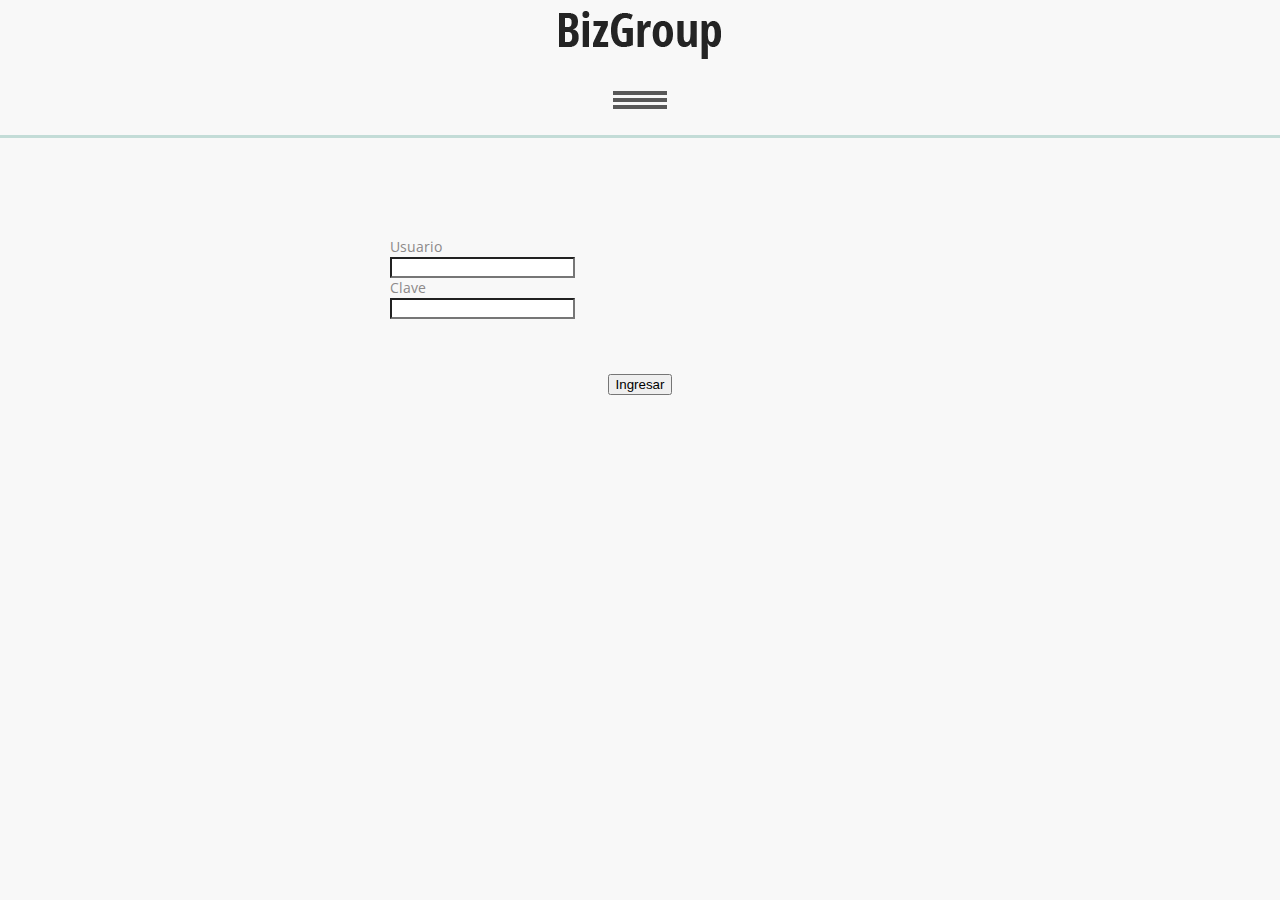
<file: plantilla/site/index.html>
<!DOCTYPE html>
<html lang="en">
	<head>
		<meta charset="utf-8">
		<title>Home</title>
		<link rel="icon" href="images/favicon.ico">
		<link rel="shortcut icon" href="images/favicon.ico">
		<link rel="stylesheet" href="css/camera.css">
		<link rel="stylesheet" href="css/component.css">
		<link rel="stylesheet" href="css/style.css">
		<script src="js/jquery.js"></script>
		<script src="js/jquery-migrate-1.1.1.js"></script>
		<script src="js/jquery.equalheights.js"></script>
		<script src="js/jquery.ui.totop.js"></script>
		<script src="js/jquery.easing.1.3.js"></script>
		<script src="js/camera.js"></script>
		<script src="js/snap.svg-min.js"></script>
		<!--[if (gt IE 9)|!(IE)]><!-->
		<script src="js/jquery.mobile.customized.min.js"></script>
		<!--<![endif]-->
		<script>
		/*$(document).ready(function(){
			jQuery('#camera_wrap').camera({
			loader: false,
			pagination: true ,
			minHeight: '394',
			thumbnails: false,
			height: '40.1875%',
			caption: false,
			navigation: false,
			fx: 'mosaic'
			});
			$().UItoTop({ easingType: 'easeOutQuart' });
		})*/
		</script>
		<!--[if lt IE 8]>
		<div style=' clear: both; text-align:center; position: relative;'>
			<a href="http://windows.microsoft.com/en-US/internet-explorer/products/ie/home?ocid=ie6_countdown_bannercode">
				<img src="http://storage.ie6countdown.com/assets/100/images/banners/warning_bar_0000_us.jpg" border="0" height="42" width="820" alt="You are using an outdated browser. For a faster, safer browsing experience, upgrade for free today." />
			</a>
		</div>
		<![endif]-->
		<!--[if lt IE 9]>
		<script src="js/html5shiv.js"></script>
		<link rel="stylesheet" media="screen" href="css/ie.css">
		<![endif]-->
		<!--[if lt IE 10]>
		<link rel="stylesheet" media="screen" href="css/ie1.css">
		<![endif]-->


		<!-- form -->
		<link rel="stylesheet" href="http://voky.com.ua/showcase/sky-forms/examples/css/demo.css">
		<link rel="stylesheet" href="http://voky.com.ua/showcase/sky-forms/examples/css/sky-forms.css">
		<!--[if lt IE 9]>
			<link rel="stylesheet" href="http://voky.com.ua/showcase/sky-forms/examples/css/sky-forms-ie8.css">
		<![endif]-->
		
		<!--[if lt IE 10]>
			<script src="http://ajax.googleapis.com/ajax/libs/jquery/1.9.1/jquery.min.js"></script>
			<script src="js/jquery.placeholder.min.js"></script>
		<![endif]-->		
		<!--[if lt IE 9]>
			<script src="http://html5shim.googlecode.com/svn/trunk/html5.js"></script>
			<script src="js/sky-forms-ie8.js"></script>
		<![endif]-->

		<style type="text/css">
			form.sky-form{width: 500px; margin: 0 auto;}
		</style>

	</head>
	<body class="page1">
<!--==============================header=================================-->
		<header>
			<div class="container_12">
				<div class="grid_12">
					<h1><a href="index.html"><img src="images/logo.png" alt="Boo House"></a></h1>
					<div class="menu_block">
						<nav id="bt-menu" class="bt-menu">
							<a href="#" class="bt-menu-trigger"><span>Menu</span></a>
							<ul>
								<li class="bt-icon"><a href="index.html">Inicio</a></li>
								<li class="current bt-icon"><a href="reservas.html">Reservas</a></li>
								<!-- <li class="bt-icon"><a href="index-2.html">Services</a></li>
								<li class="bt-icon"><a href="index-3.html">Projects</a></li>
								<li class="bt-icon"><a href="index-4.html">Blog</a></li>
								<li class="bt-icon"><a href="index-5.html">Contacts</a></li> -->
							</ul>
						</nav>
						<div class="clear"></div>
					</div>
					<div class="clear"></div>
				</div>
			</div>
		</header>
		<!-- <div class="slider_wrapper">
			<div id="camera_wrap" class="">
				<div data-src="images/slide.jpg"></div>
				<div data-src="images/slide1.jpg"></div>
				<div data-src="images/slide2.jpg"></div>
			</div>
		</div> -->
		<div class="container_12">
			<!-- <div class="grid_12">
				<div class="slogan">
					Our Ideas Will Raise Your Business Above the Expected <br>
					<a href="#" class="btn">more</a>
				</div>
			</div> -->
		</div>

<!--==============================Content=================================-->
		<div class="content">
			<form action="" class="sky-form">
				<!-- <header>Login form</header> -->
				
				<fieldset>					
					<section>
						<div class="row">
							<label class="label col col-4">Usuario</label>
							<div class="col col-8">
								<label class="input">
									<i class="icon-append icon-user"></i>
									<input type="email">
								</label>
							</div>
						</div>
					</section>
					
					<section>
						<div class="row">
							<label class="label col col-4">Clave</label>
							<div class="col col-8">
								<label class="input">
									<i class="icon-append icon-lock"></i>
									<input type="password">
								</label>
							</div>
						</div>
					</section>
				</fieldset>
				<footer>
					<button type="submit" class="button">Ingresar</button>
				</footer>
			</form>
		</div>

<!--==============================footer=================================-->
		<!-- <footer>
			<div class="container_12">
				<div class="grid_12">
					<div class="socials">
						<a href="#" class="fa fa-facebook"></a>
						<a href="#" class="fa fa-twitter"></a>
						<a href="#" class="fa fa-google-plus"></a>
					</div>
					<div class="clear"></div>
					<div class="copy">
						BizGroup &copy; 2014 | <a href="#">Privacy Policy</a> <br> Website designed by <a href="http://www.templatemonster.com/" rel="nofollow">TemplateMonster.com</a>
					</div>
				</div>
			</div>
		</footer> -->
		<script>
			$(document).ready(function(){
			 $(".bt-menu-trigger").toggle(
				function(){
				$('.bt-menu').addClass('bt-menu-open');
				},
				function(){
				$('.bt-menu').removeClass('bt-menu-open');
				}
			);
			});
			(function() {
			function init() {
				var speed = 250,
				easing = mina.easeinout;
				[].slice.call ( document.querySelectorAll( '#grid > a' ) ).forEach( function( el ) {
				var s = Snap( el.querySelector( 'svg' ) ), path = s.select( 'path' ),
					pathConfig = {
					from : path.attr( 'd' ),
					to : el.getAttribute( 'data-path-hover' )
					};
				el.addEventListener( 'mouseenter', function() {
					path.animate( { 'path' : pathConfig.to }, speed, easing );
				} );
				el.addEventListener( 'mouseleave', function() {
					path.animate( { 'path' : pathConfig.from }, speed, easing );
				} );
				} );
			}
			init();
			})();
		</script>
	</body>
</html>
</file>
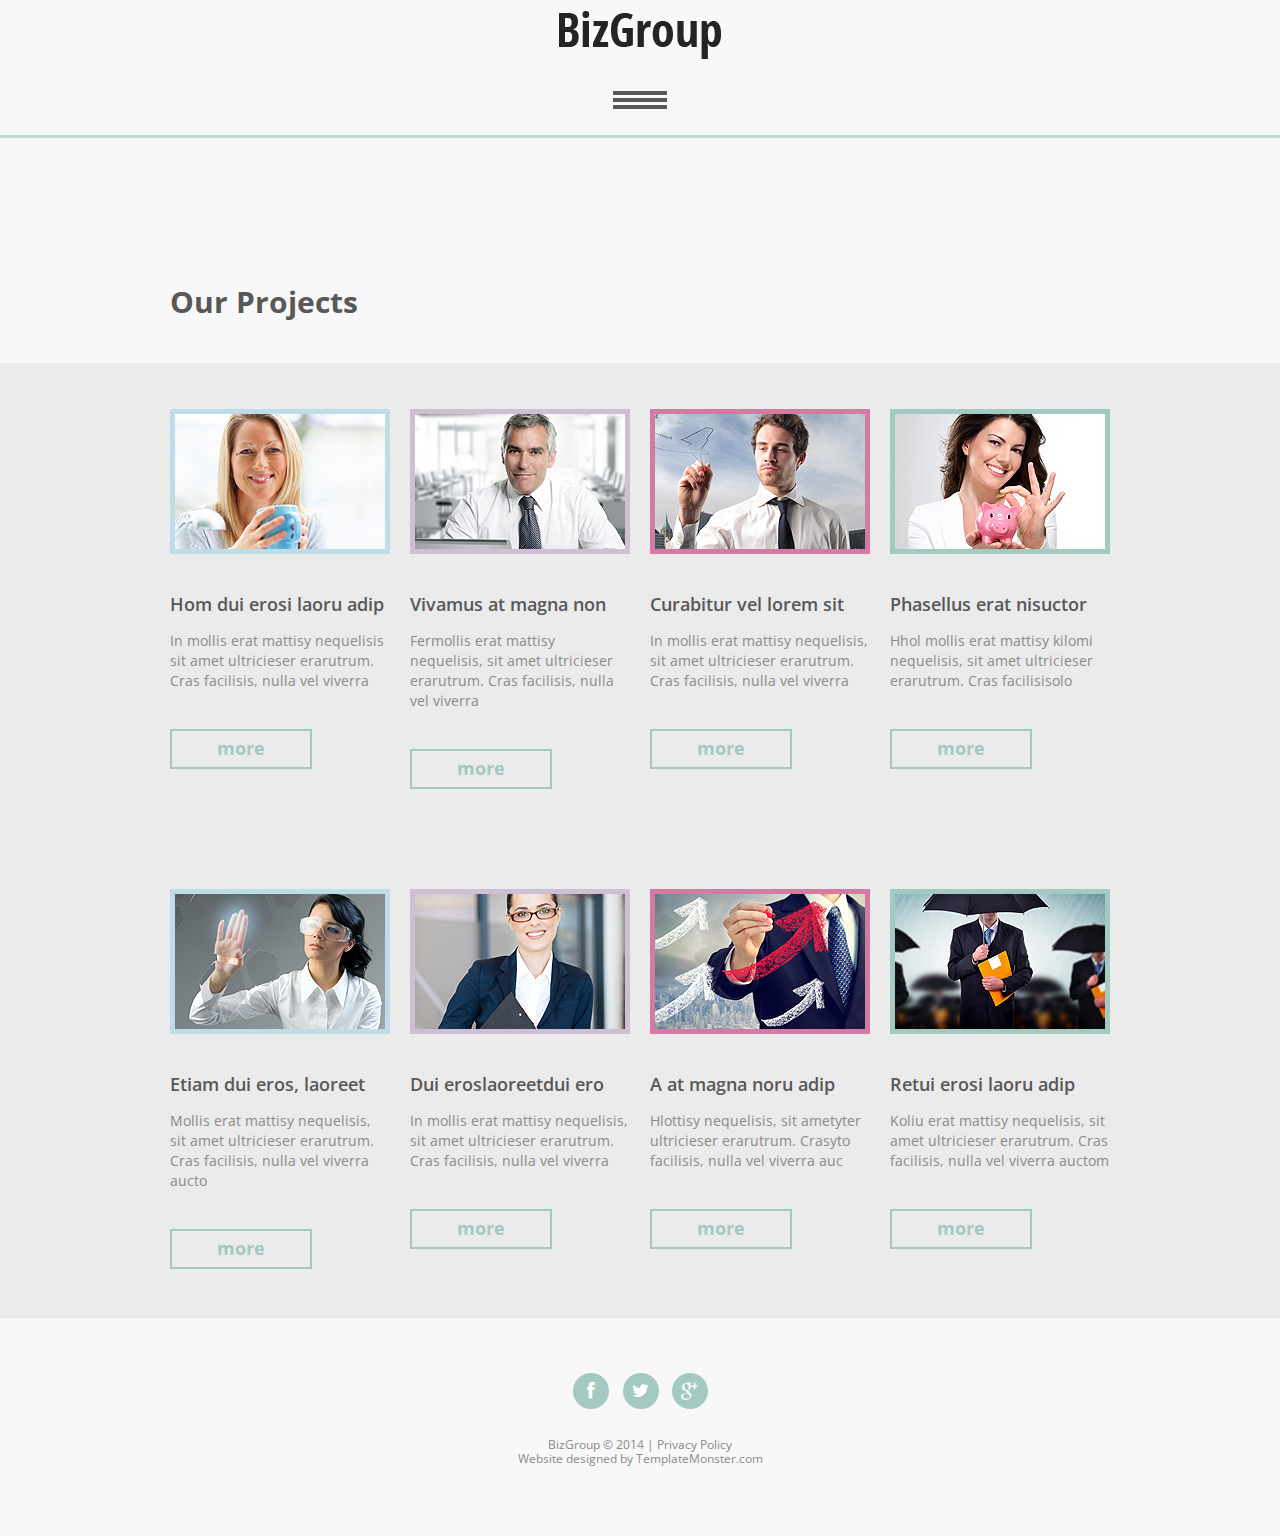
<file: plantilla/site/index-3.html>
<!DOCTYPE html>
<html lang="en">
	<head>
		<meta charset="utf-8">
		<title>Projects</title>
		<link rel="icon" href="images/favicon.ico">
		<link rel="shortcut icon" href="images/favicon.ico">
		<link rel="stylesheet" href="css/touchTouch.css">
		<link rel="stylesheet" href="css/style.css">
		<script src="js/jquery.js"></script>
		<script src="js/jquery-migrate-1.1.1.js"></script>
		<script src="js/jquery.equalheights.js"></script>
		<script src="js/jquery.ui.totop.js"></script>
		<script src="js/jquery.easing.1.3.js"></script>
		<script src="js/touchTouch.jquery.js"></script>
		<script>
		$(document).ready(function(){
			$().UItoTop({ easingType: 'easeOutQuart' });
			$('.gallery a.gal').touchTouch();
		})
		</script>
		<!--[if lt IE 8]>
		<div style=' clear: both; text-align:center; position: relative;'>
			<a href="http://windows.microsoft.com/en-US/internet-explorer/products/ie/home?ocid=ie6_countdown_bannercode">
				<img src="http://storage.ie6countdown.com/assets/100/images/banners/warning_bar_0000_us.jpg" border="0" height="42" width="820" alt="You are using an outdated browser. For a faster, safer browsing experience, upgrade for free today." />
			</a>
		</div>
		<![endif]-->
		<!--[if lt IE 9]>
		<script src="js/html5shiv.js"></script>
		<link rel="stylesheet" media="screen" href="css/ie.css">
		<![endif]-->
		<!--[if lt IE 10]>
		<link rel="stylesheet" media="screen" href="css/ie1.css">
		<![endif]-->
	</head>
	<body class="">
<!--==============================header=================================-->
		<header>
			<div class="container_12">
				<div class="grid_12">
					<h1><a href="index.html"><img src="images/logo.png" alt="Boo House"></a></h1>
					<div class="menu_block">
						<nav id="bt-menu" class="bt-menu">
							<a href="#" class="bt-menu-trigger"><span>Menu</span></a>
							<ul>
								<li class="bt-icon"><a href="index.html">Home</a></li>
								<li class="bt-icon"><a href="index-1.html">About</a></li>
								<li class="bt-icon"><a href="index-2.html">Services</a></li>
								<li class="current bt-icon"><a href="index-3.html">Projects</a></li>
								<li class="bt-icon"><a href="index-4.html">Blog</a></li>
								<li class="bt-icon"><a href="index-5.html">Contacts</a></li>
							</ul>
						</nav>
						<div class="clear"></div>
					</div>
					<div class="clear"></div>
				</div>
			</div>
		</header>
<!--==============================Content=================================-->
		<div class="content cont2"><div class="ic">More Website Templates @ TemplateMonster.com - February 24, 2014!</div>
			<div class="container_12">
				<div class="grid_12">
					<h2 class="mb0">Our Projects</h2>
				</div>
			</div>
		</div>
		<div class="gray_block gb1">
			<div class="container_12">
				<div class="gallery">
					<div class="grid_3">
						<a href="images/big1.jpg" class="gal"><img src="images/page4_img1.jpg" alt=""></a>
						<div class="text1"><a href="#">Hom dui erosi laoru adip</a></div>
						In mollis erat mattisy nequelisis sit amet ultricieser erarutrum. Cras facilisis, nulla vel viverra
						<br>
						<a href="#" class="btn">more</a>
					</div>
					<div class="grid_3">
						<a href="images/big2.jpg" class="gal bd1"><img src="images/page4_img2.jpg" alt=""></a>
						<div class="text1"><a href="#">Vivamus at magna non</a></div>
						Fermollis erat mattisy nequelisis, sit amet ultricieser erarutrum. Cras facilisis, nulla vel viverra
						<br>
						<a href="#" class="btn">more</a>
					</div>
					<div class="grid_3">
						<a href="images/big3.jpg" class="gal bd2"><img src="images/page4_img3.jpg" alt=""></a>
						<div class="text1"><a href="#">Curabitur vel lorem sit</a></div>
						In mollis erat mattisy nequelisis, sit amet ultricieser erarutrum. Cras facilisis, nulla vel viverra
						<br>
						<a href="#" class="btn">more</a>
					</div>
					<div class="grid_3">
						<a href="images/big4.jpg" class="gal bd3"><img src="images/page4_img4.jpg" alt=""></a>
						<div class="text1"><a href="#">Phasellus erat nisuctor</a></div>
						Hhol mollis erat mattisy kilomi nequelisis, sit amet ultricieser erarutrum. Cras facilisisolo
						<br>
						<a href="#" class="btn">more</a>
					</div>
					<div class="clear"></div>
					<div class="grid_3">
						<a href="images/big5.jpg" class="gal"><img src="images/page4_img5.jpg" alt=""></a>
						<div class="text1"><a href="#">Etiam dui eros, laoreet</a></div>
						Mollis erat mattisy nequelisis, sit amet ultricieser erarutrum. Cras facilisis, nulla vel viverra aucto
						<br>
						<a href="#" class="btn">more</a>
					</div>
					<div class="grid_3">
						<a href="images/big6.jpg" class="gal bd1"><img src="images/page4_img6.jpg" alt=""></a>
						<div class="text1"><a href="#">Dui eroslaoreetdui ero</a></div>
						In mollis erat mattisy nequelisis, sit amet ultricieser erarutrum. Cras facilisis, nulla vel viverra
						<br>
						<a href="#" class="btn">more</a>
					</div>
					<div class="grid_3">
						<a href="images/big7.jpg" class="gal bd2"><img src="images/page4_img7.jpg" alt=""></a>
						<div class="text1"><a href="#">A at magna noru adip</a></div>
						Hlottisy nequelisis, sit ametyter ultricieser erarutrum. Crasyto facilisis, nulla vel viverra auc
						<br>
						<a href="#" class="btn">more</a>
					</div>
					<div class="grid_3">
						<a href="images/big8.jpg" class="gal bd3"><img src="images/page4_img8.jpg" alt=""></a>
						<div class="text1"><a href="#">Retui erosi laoru adip</a></div>
						Koliu erat mattisy nequelisis, sit amet ultricieser erarutrum. Cras facilisis, nulla vel viverra auctom
						<br>
						<a href="#" class="btn">more</a>
					</div>
				</div>
			</div>
		</div>
<!--==============================footer=================================-->
		<footer>
			<div class="container_12">
				<div class="grid_12">
					<div class="socials">
						<a href="#" class="fa fa-facebook"></a>
						<a href="#" class="fa fa-twitter"></a>
						<a href="#" class="fa fa-google-plus"></a>
					</div>
					<div class="clear"></div>
					<div class="copy">
						BizGroup &copy; 2014 | <a href="#">Privacy Policy</a> <br> Website designed by <a href="http://www.templatemonster.com/" rel="nofollow">TemplateMonster.com</a>
					</div>
				</div>
			</div>
		</footer>
		<script>
		$(document).ready(function(){
			$(".bt-menu-trigger").toggle(
				function(){
					$('.bt-menu').addClass('bt-menu-open');
				},
				function(){
					$('.bt-menu').removeClass('bt-menu-open');
				}
			);
			$('.responsive').on('click', '.close', function(){
				$('.close').remove();
				bgColor = $('.active .card-front').css('background-color');
				$('.responsive').removeClass(effect);
				$('.all-content').hide();
				$('.content li').removeClass('active').show().css({ 
					'border-bottom':'1px solid #2c2c2c',
					'border-left':'1px solid #2c2c2c' 
				});
				$('.card-front, .card-back').show();
				$('.content').css('background-color',bgColor);
			});
		});
		</script>
	</body>
</html>
</file>
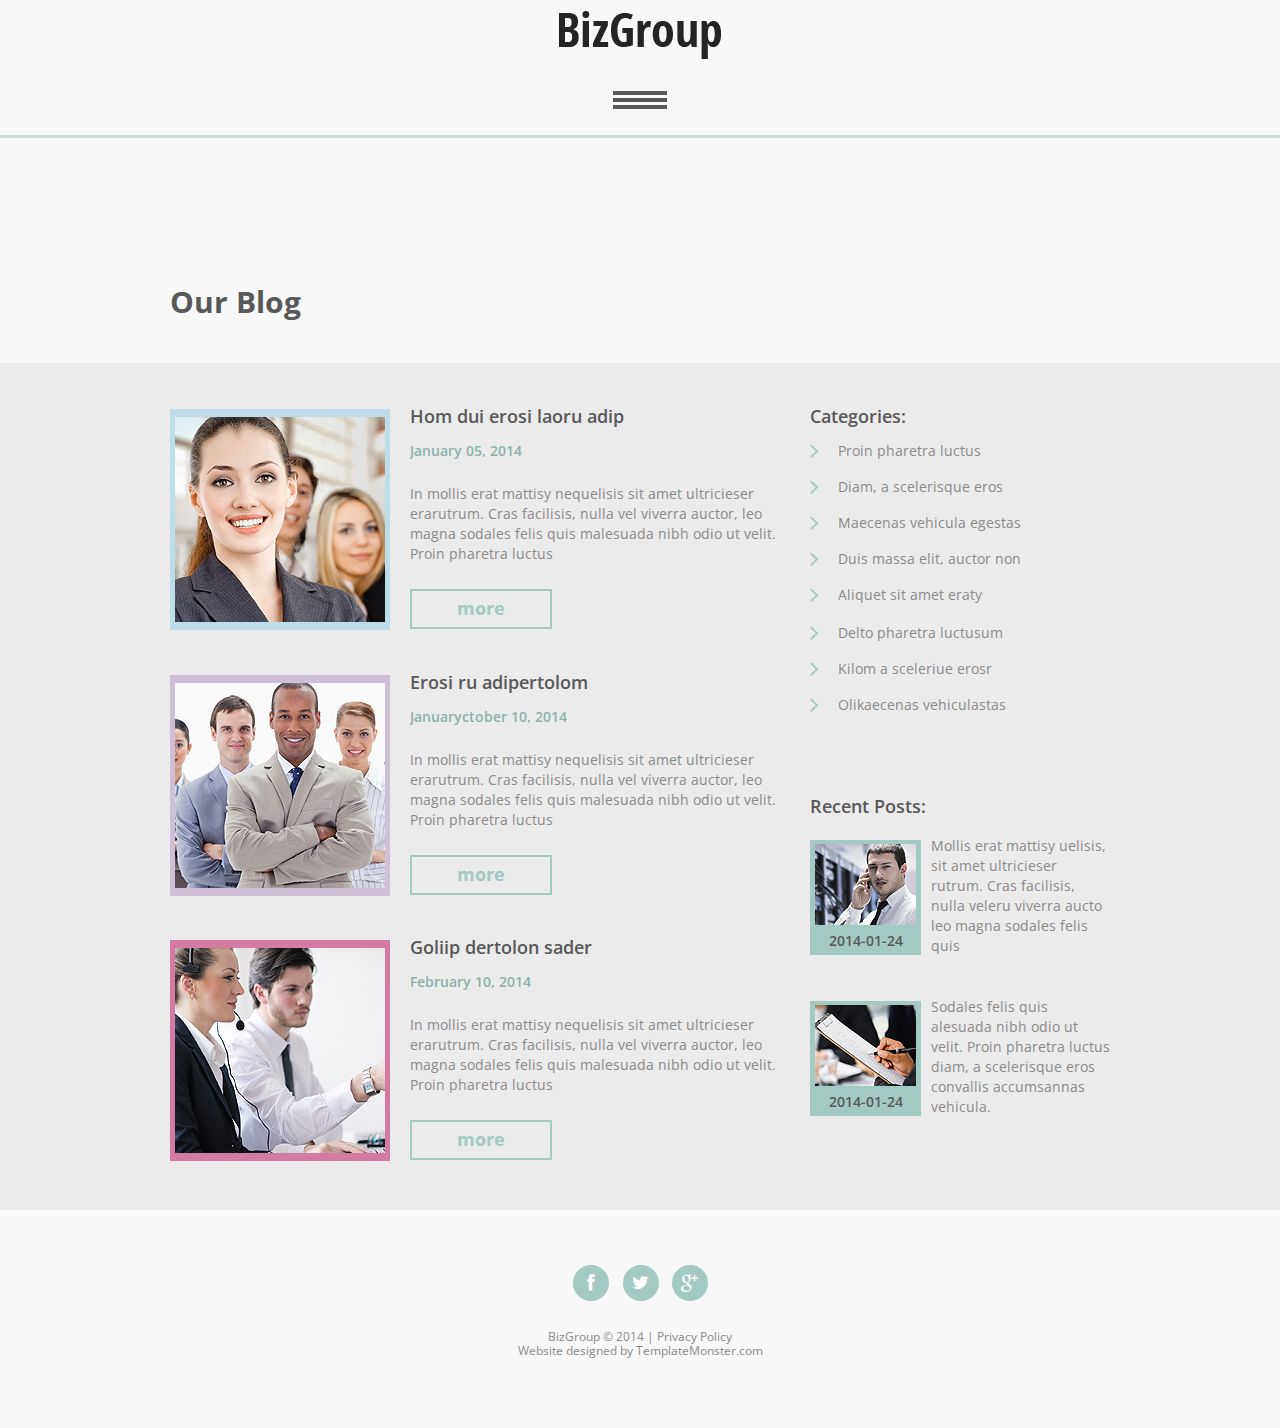
<file: plantilla/site/index-4.html>
<!DOCTYPE html>
<html lang="en">
	<head>
		<meta charset="utf-8">
		<title>Blog</title>
		<link rel="icon" href="images/favicon.ico">
		<link rel="shortcut icon" href="images/favicon.ico">
		<link rel="stylesheet" href="css/style.css">
		<script src="js/jquery.js"></script>
		<script src="js/jquery-migrate-1.1.1.js"></script>
		<script src="js/jquery.equalheights.js"></script>
		<script src="js/jquery.ui.totop.js"></script>
		<script src="js/jquery.easing.1.3.js"></script>
		<script src="js/touchTouch.jquery.js"></script>	
		<script>
		$(document).ready(function(){
			$().UItoTop({ easingType: 'easeOutQuart' });
			$('.gallery a.gal').touchTouch();
		})
		</script>
		<!--[if lt IE 8]>
		<div style=' clear: both; text-align:center; position: relative;'>
			<a href="http://windows.microsoft.com/en-US/internet-explorer/products/ie/home?ocid=ie6_countdown_bannercode">
				<img src="http://storage.ie6countdown.com/assets/100/images/banners/warning_bar_0000_us.jpg" border="0" height="42" width="820" alt="You are using an outdated browser. For a faster, safer browsing experience, upgrade for free today." />
			</a>
		</div>
		<![endif]-->
		<!--[if lt IE 9]>
		<script src="js/html5shiv.js"></script>
		<link rel="stylesheet" media="screen" href="css/ie.css">
		<![endif]-->
		<!--[if lt IE 10]>
		<link rel="stylesheet" media="screen" href="css/ie1.css">
		<![endif]-->
	</head>
	<body class="">
<!--==============================header=================================-->
		<header>
			<div class="container_12">
				<div class="grid_12">
					<h1><a href="index.html"><img src="images/logo.png" alt="Boo House"></a></h1>
					<div class="menu_block">
						<nav id="bt-menu" class="bt-menu">
							<a href="#" class="bt-menu-trigger"><span>Menu</span></a>
							<ul>
								<li class="bt-icon"><a href="index.html">Home</a></li>
								<li class="bt-icon"><a href="index-1.html">About</a></li>
								<li class="bt-icon"><a href="index-2.html">Services</a></li>
								<li class="bt-icon"><a href="index-3.html">Projects</a></li>
								<li class="current bt-icon"><a href="index-4.html">Blog</a></li>
								<li class="bt-icon"><a href="index-5.html">Contacts</a></li>
							</ul>
						</nav>
						<div class="clear"></div>
					</div>
					<div class="clear"></div>
				</div>
			</div>
		</header>
<!--==============================Content=================================-->
		<div class="content cont2"><div class="ic">More Website Templates @ TemplateMonster.com - February 24, 2014!</div>
			<div class="container_12">
				<div class="grid_12">
					<h2 class="mb0">Our Blog</h2>
				</div>
			</div>
		</div>
		<div class="gray_block gb1">
			<div class="container_12">
				<div class="grid_8">
					<div class="blog">
						<img src="images/page5_img1.jpg" alt="">
						<div class="extra_wrapper">
							<div class="text1">
							<a href="#">Hom dui erosi laoru adip</a>
							<time class="col2" datetime="2014-01-01">January 05, 2014</time>
							</div>In mollis erat mattisy nequelisis sit amet ultricieser erarutrum. Cras facilisis, nulla vel viverra auctor, leo magna sodales felis quis malesuada nibh odio ut velit. Proin pharetra luctus
							<br>
							<a href="#" class="btn">more</a>
						</div>
					</div>
					<div class="blog bd1">
						<img src="images/page5_img2.jpg" alt="">
						<div class="extra_wrapper">
							<div class="text1">
							<a href="#">Erosi ru adipertolom</a>
							<time class="col2" datetime="2014-01-01">Januaryctober 10, 2014</time>
							</div>In mollis erat mattisy nequelisis sit amet ultricieser erarutrum. Cras facilisis, nulla vel viverra auctor, leo magna sodales felis quis malesuada nibh odio ut velit. Proin pharetra luctus
							<br>
							<a href="#" class="btn">more</a>
						</div>
					</div>
					<div class="blog bd2">
						<img src="images/page5_img3.jpg" alt="">
						<div class="extra_wrapper">
							<div class="text1">
							<a href="#">Goliip dertolon sader</a>
							<time class="col2" datetime="2014-01-01">February 10, 2014</time>
							</div>In mollis erat mattisy nequelisis sit amet ultricieser erarutrum. Cras facilisis, nulla vel viverra auctor, leo magna sodales felis quis malesuada nibh odio ut velit. Proin pharetra luctus
							<br>
							<a href="#" class="btn">more</a>
						</div>
					</div>
				</div>
				<div class="grid_4">
					<div class="text1 col3 head1">Categories:</div>
					<ul class="list l1">
						<li><a href="#">Proin pharetra luctus</a></li>
						<li><a href="#">Diam, a scelerisque eros</a></li>
						<li><a href="#">Maecenas vehicula egestas</a></li>
						<li><a href="#">Duis massa elit, auctor non</a></li>
						<li><a href="#">Aliquet sit amet eraty</a></li>
					</ul>
					<ul class="list l1">
						<li><a href="#">Delto pharetra luctusum</a></li>
						<li><a href="#">Kilom a sceleriue erosr</a></li>
						<li><a href="#">Olikaecenas vehiculastas</a></li>
					</ul>
					<div class="text1 head1 col3">
						Recent Posts:
					</div>
					<div class="post">
						<div class="fl">
							<img src="images/page5_img4.jpg" alt="">
							<time datetime="2014-01-01">2014-01-24</time>
						</div>
						<div class="extra_wrapper">
							<a href="#">Mollis erat mattisy uelisis, sit amet ultricieser rutrum. Cras facilisis, nulla veleru viverra aucto leo magna sodales felis quis</a>
						</div>
					</div>
					<div class="post">
						<div class="fl">
							<img src="images/page5_img5.jpg" alt="">
							<time datetime="2014-01-01">2014-01-24</time>
						</div>
						<div class="extra_wrapper">
							<a href="#">Sodales felis quis alesuada nibh odio ut velit. Proin pharetra luctus diam, a scelerisque eros convallis accumsannas vehicula.</a>
						</div>
					</div>
				</div>
			</div>
		</div>
<!--==============================footer=================================-->
		<footer>
			<div class="container_12">
				<div class="grid_12">
					<div class="socials">
						<a href="#" class="fa fa-facebook"></a>
						<a href="#" class="fa fa-twitter"></a>
						<a href="#" class="fa fa-google-plus"></a>
					</div>
					<div class="clear"></div>
					<div class="copy">
						BizGroup &copy; 2014 | <a href="#">Privacy Policy</a> <br> Website designed by <a href="http://www.templatemonster.com/" rel="nofollow">TemplateMonster.com</a>
					</div>
				</div>
			</div>
		</footer>
		<script>
		$(document).ready(function(){
			$(".bt-menu-trigger").toggle(
				function(){
					$('.bt-menu').addClass('bt-menu-open');
				},
				function(){
					$('.bt-menu').removeClass('bt-menu-open');
				}
			);
		});
		</script>
	</body>
</html>
</file>
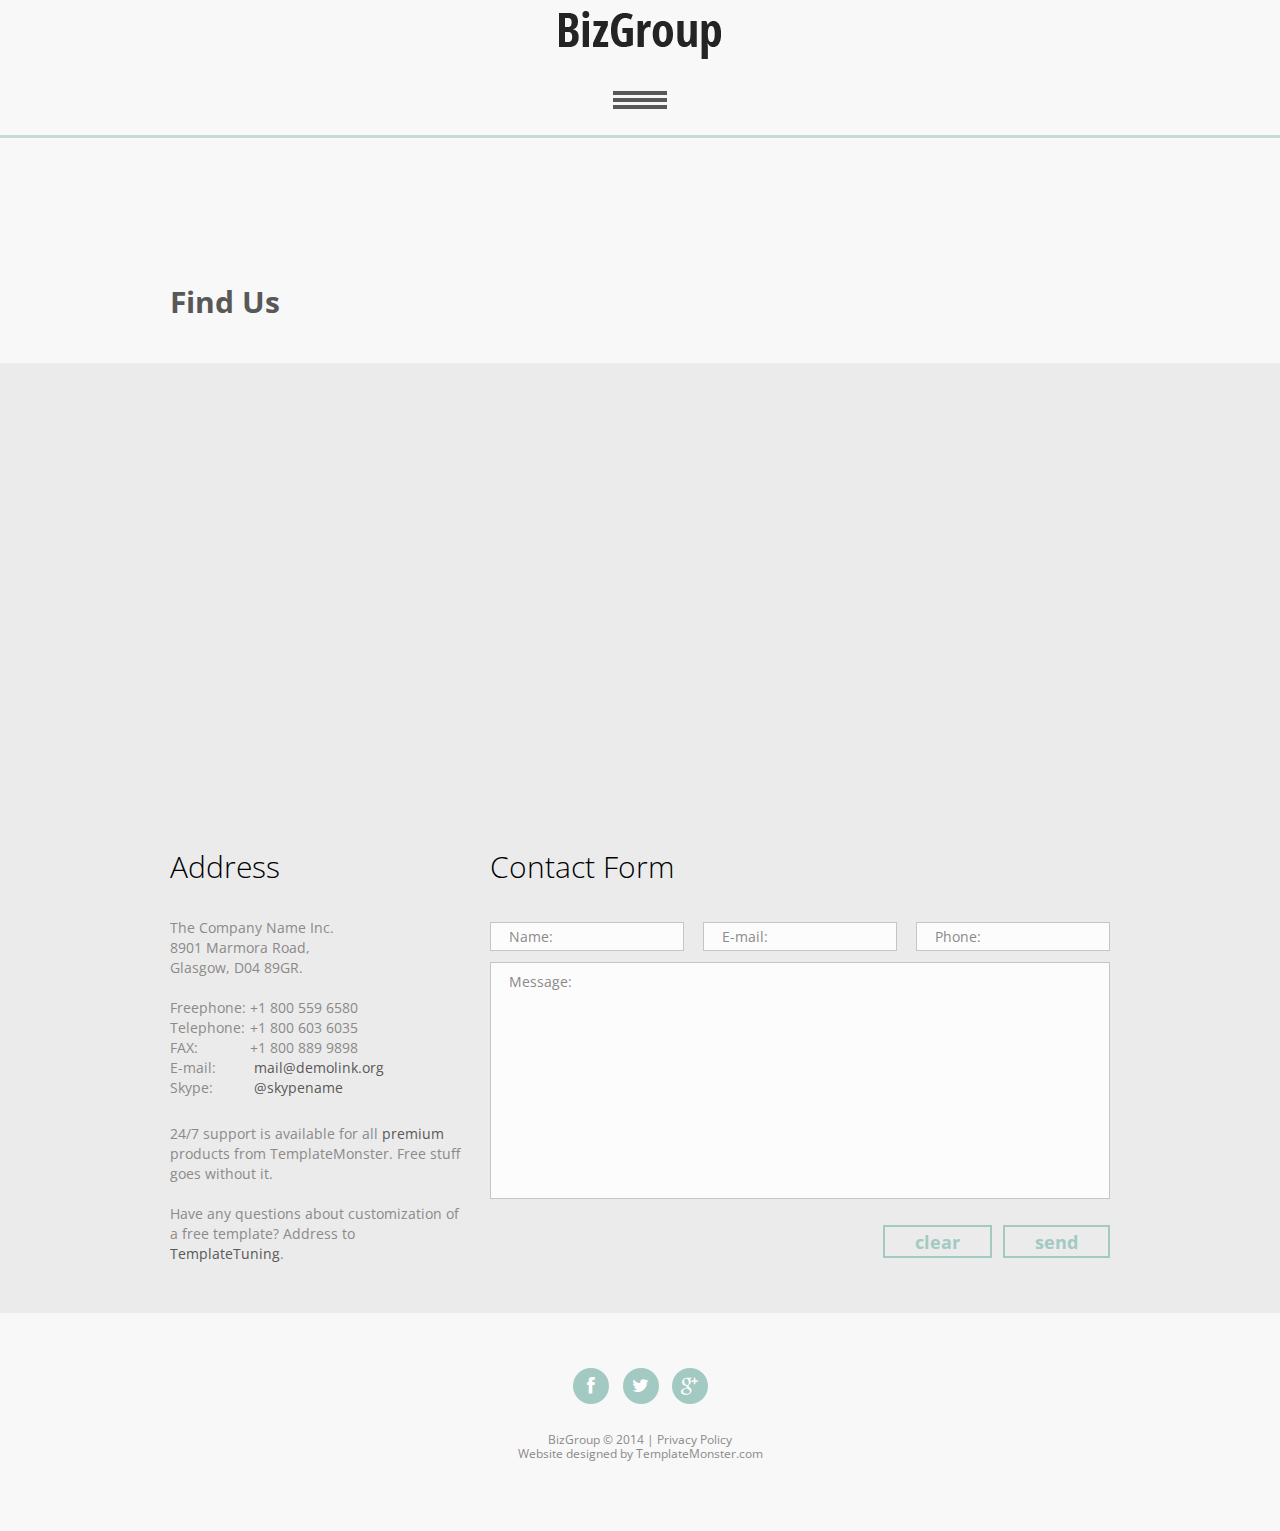
<file: plantilla/site/index-5.html>
<!DOCTYPE html>
<html lang="en">
	<head>
		<title>Contacts</title>
		<meta charset="utf-8">
		<link rel="icon" href="images/favicon.ico">
		<link rel="shortcut icon" href="images/favicon.ico">
		<link rel="stylesheet" href="css/form.css">
		<link rel="stylesheet" href="css/style.css">
		<script src="js/jquery.js"></script>
		<script src="js/jquery-migrate-1.1.1.js"></script>
		<script src="js/jquery.equalheights.js"></script>
		<script src="js/jquery.ui.totop.js"></script>
		<script src="js/jquery.easing.1.3.js"></script>
		<script src="js/touchTouch.jquery.js"></script>
		<script src="js/TMForm.js"></script>
		<script>
		$(document).ready(function(){
			$().UItoTop({ easingType: 'easeOutQuart' });
		})
		</script>
		<!--[if lt IE 8]>
		<div style=' clear: both; text-align:center; position: relative;'>
			<a href="http://windows.microsoft.com/en-US/internet-explorer/products/ie/home?ocid=ie6_countdown_bannercode">
				<img src="http://storage.ie6countdown.com/assets/100/images/banners/warning_bar_0000_us.jpg" border="0" height="42" width="820" alt="You are using an outdated browser. For a faster, safer browsing experience, upgrade for free today." />
			</a>
		</div>
		<![endif]-->
		<!--[if lt IE 9]>
		<script src="js/html5shiv.js"></script>
		<link rel="stylesheet" media="screen" href="css/ie.css">
		<![endif]-->
		<!--[if lt IE 10]>
		<link rel="stylesheet" media="screen" href="css/ie1.css">
		<![endif]-->
	</head>
	<body class="">
<!--==============================header=================================-->
		<header>
			<div class="container_12">
				<div class="grid_12">
					<h1><a href="index.html"><img src="images/logo.png" alt="Boo House"></a></h1>
					<div class="menu_block">
						<nav id="bt-menu" class="bt-menu">
							<a href="#" class="bt-menu-trigger"><span>Menu</span></a>
							<ul>
								<li class="bt-icon"><a href="index.html">Home</a></li>
								<li class="bt-icon"><a href="index-1.html">About</a></li>
								<li class="bt-icon"><a href="index-2.html">Services</a></li>
								<li class="bt-icon"><a href="index-3.html">Projects</a></li>
								<li class="bt-icon"><a href="index-4.html">Blog</a></li>
								<li class="current bt-icon"><a href="index-5.html">Contacts</a></li>
							</ul>
						</nav>
						<div class="clear"></div>
					</div>
					<div class="clear"></div>
				</div>
			</div>
		</header>
<!--==============================Content=================================-->
		<div class="content cont2"><div class="ic">More Website Templates @ TemplateMonster.com - February 24, 2014!</div>
			<div class="container_12">
				<div class="grid_12">
					<h2 class="mb0">Find Us</h2>
				</div>
			</div>
		</div>
		<div class="gray_block gb1">
			<div class="container_12">
				<div class="grid_12">
					<div class="map">
						<figure class="">
							<iframe src="http://maps.google.com/maps?f=q&amp;source=s_q&amp;hl=en&amp;geocode=&amp;q=Brooklyn,+New+York,+NY,+United+States&amp;aq=0&amp;sll=37.0625,-95.677068&amp;sspn=61.282355,146.513672&amp;ie=UTF8&amp;hq=&amp;hnear=Brooklyn,+Kings,+New+York&amp;ll=40.649974,-73.950005&amp;spn=0.01628,0.025663&amp;z=14&amp;iwloc=A&amp;output=embed"></iframe>
						</figure>
					</div>
				</div>
				<div class="grid_4">
					<h2 class="head1">Address</h2>
					<div class="map">
					<address>
						<dl>
							<dt>The Company Name Inc. <br>
								8901 Marmora Road,<br>
								Glasgow, D04 89GR.
							</dt>
							<dd><span>Freephone:</span>+1 800 559 6580</dd>
							<dd><span>Telephone:</span>+1 800 603 6035</dd>
							<dd><span>FAX:</span>+1 800 889 9898</dd>
							<dd><span>E-mail:</span> <a href="#" class="col3">mail@demolink.org</a></dd>
							<dd><span>Skype:</span> <a href="#" class="col3">@skypename</a></dd>
						</dl>
					</address>
					<p>24/7 support is available for all <span class="col3"><a href="http://www.templatemonster.com/website-templates.php" rel="nofollow">premium</a></span> products from TemplateMonster. Free stuff goes without it.</p>
					Have any questions about customization of a free template? Address to <span class="col3"><a href="http://www.templatetuning.com/" rel="nofollow">TemplateTuning</a></span>.</div>
				</div>
				<div class="grid_8">
					<h2 class="head1">Contact Form</h2>
					<form id="form">
						<div class="success_wrapper">
							<div class="success-message">Contact form submitted</div>
						</div>
						<label class="name">
							<input type="text" placeholder="Name:" data-constraints="@Required @JustLetters" />
							<span class="empty-message">*This field is required.</span>
							<span class="error-message">*This is not a valid name.</span>
						</label>
						<label class="email">
							<input type="text" placeholder="E-mail:" data-constraints="@Required @Email" />
							<span class="empty-message">*This field is required.</span>
							<span class="error-message">*This is not a valid email.</span>
						</label>
						<label class="phone">
							<input type="text" placeholder="Phone:" data-constraints="@Required @JustNumbers"/>
							<span class="empty-message">*This field is required.</span>
							<span class="error-message">*This is not a valid phone.</span>
						</label>
						<label class="message">
							<textarea placeholder="Message:" data-constraints='@Required @Length(min=20,max=999999)'></textarea>
							<span class="empty-message">*This field is required.</span>
							<span class="error-message">*The message is too short.</span>
						</label>
						<div>
							<div class="clear"></div>
							<div class="btns">
								<a href="#" data-type="reset" class="btn">clear</a>
								<a href="#" data-type="submit" class="btn">send</a>
							</div>
						</div>
					</form>
				</div>
			</div>
		</div>
<!--==============================footer=================================-->
		<footer>
			<div class="container_12">
				<div class="grid_12">
					<div class="socials">
						<a href="#" class="fa fa-facebook"></a>
						<a href="#" class="fa fa-twitter"></a>
						<a href="#" class="fa fa-google-plus"></a>
					</div>
					<div class="clear"></div>
					<div class="copy">
						BizGroup &copy; 2014 | <a href="#">Privacy Policy</a> <br> Website designed by <a href="http://www.templatemonster.com/" rel="nofollow">TemplateMonster.com</a>
					</div>
				</div>
			</div>
		</footer>
		<script>
		$(document).ready(function(){
			$(".bt-menu-trigger").toggle(
				function(){
					$('.bt-menu').addClass('bt-menu-open');
				},
				function(){
					$('.bt-menu').removeClass('bt-menu-open');
				}
			);
		});
		</script>
	</body>
</html>
</file>
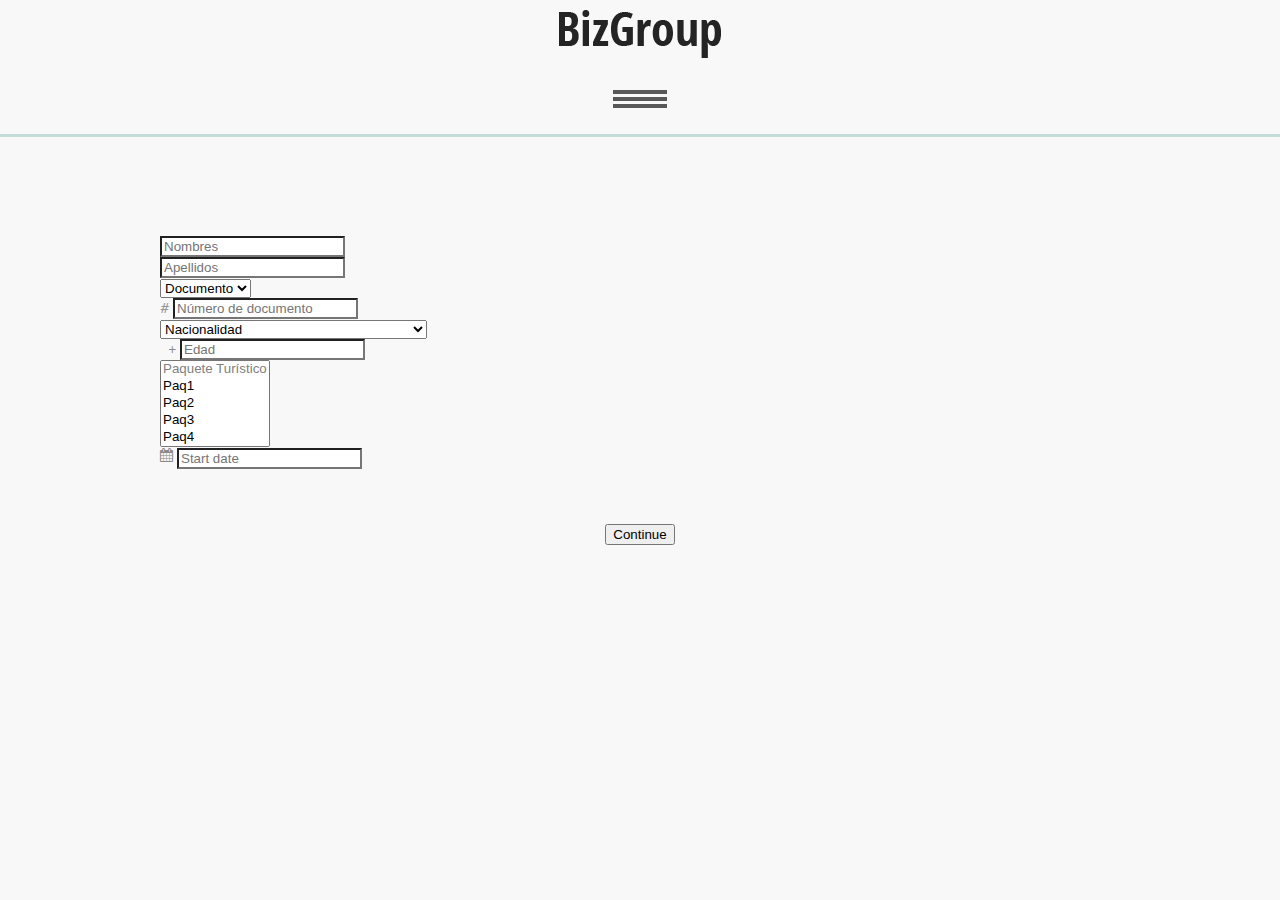
<file: plantilla/site/reservas.html>
<!DOCTYPE html>
<html lang="en">
	<head>
		<meta charset="utf-8">
		<title>About</title>
		<link rel="icon" href="images/favicon.ico">
		<link rel="shortcut icon" href="images/favicon.ico">
		<link rel="stylesheet" href="css/style.css">
		<script src="js/jquery.js"></script>
		<script src="js/jquery-migrate-1.1.1.js"></script>
		<script src="js/jquery.equalheights.js"></script>
		<script src="js/jquery.ui.totop.js"></script>
		<script src="js/jquery.easing.1.3.js"></script>

		<!--[if lt IE 8]>
		<div style=' clear: both; text-align:center; position: relative;'>
			<a href="http://windows.microsoft.com/en-US/internet-explorer/products/ie/home?ocid=ie6_countdown_bannercode">
				<img src="http://storage.ie6countdown.com/assets/100/images/banners/warning_bar_0000_us.jpg" border="0" height="42" width="820" alt="You are using an outdated browser. For a faster, safer browsing experience, upgrade for free today." />
			</a>
		</div>
		<![endif]-->
		<!--[if lt IE 9]>
		<script src="js/html5shiv.js"></script>
		<link rel="stylesheet" media="screen" href="css/ie.css">
		<![endif]-->
		<!--[if lt IE 10]>
		<link rel="stylesheet" media="screen" href="css/ie1.css">
		<![endif]-->


		<!-- form -->
		<link rel="stylesheet" href="http://voky.com.ua/showcase/sky-forms/examples/css/demo.css">
		<link rel="stylesheet" href="http://voky.com.ua/showcase/sky-forms/examples/css/sky-forms.css">
		<!--[if lt IE 9]>
			<link rel="stylesheet" href="http://voky.com.ua/showcase/sky-forms/examples/css/sky-forms-ie8.css">
		<![endif]-->
		
		<!--[if lt IE 10]>
			<script src="http://ajax.googleapis.com/ajax/libs/jquery/1.9.1/jquery.min.js"></script>
			<script src="js/jquery.placeholder.min.js"></script>
		<![endif]-->		
		<!--[if lt IE 9]>
			<script src="http://html5shim.googlecode.com/svn/trunk/html5.js"></script>
			<script src="js/sky-forms-ie8.js"></script>
		<![endif]-->

		<link rel="stylesheet" href="css/form.css">

		<!-- datepicker -->
		<script src="js/jquery-ui.js"></script>

	</head>
	<body class="pt0">

<!--==============================header=================================-->
		<header>
			<div class="container_12">
				<div class="grid_12">
					<h1><a href="index.html"><img src="images/logo.png" alt="Boo House"></a></h1>
					<div class="menu_block">
						<nav id="bt-menu" class="bt-menu">
							<a href="#" class="bt-menu-trigger"><span>Menu</span></a>
							<ul>
								<li class="bt-icon"><a href="index.html">Inicio</a></li>
								<li class="current bt-icon"><a href="reservas.html">Reservas</a></li>
								<!-- <li class="bt-icon"><a href="index-2.html">Services</a></li>
								<li class="bt-icon"><a href="index-3.html">Projects</a></li>
								<li class="bt-icon"><a href="index-4.html">Blog</a></li>
								<li class="bt-icon"><a href="index-5.html">Contacts</a></li> -->
							</ul>
						</nav>
						<div class="clear"></div>
					</div>
					<div class="clear"></div>
				</div>
			</div>
		</header>
<!--==============================Content=================================-->
		<div class="content">
			<form action="" class="sky-form">
				<!-- <header>Checkout form</header> -->
				
				<fieldset>					
					<div class="row">
						<section class="col col-6">
							<label class="input">
								<i class="icon-prepend icon-user"></i>
								<i class="icon-append icon-asterisk"></i>
								<input type="text" placeholder="Nombres">
							</label>
						</section>
						<section class="col col-6">
							<label class="input">
								<i class="icon-prepend icon-user"></i>
								<i class="icon-append icon-asterisk"></i>
								<input type="text" placeholder="Apellidos">
							</label>
						</section>
					</div>
					
					<div class="row">
						<section class="col col-6">
							<label class="select">
								<select>
									<option value="0" selected="" disabled="">Documento</option>
									<option value="dni">DNI</option>
									<option value="cex">CEX</option>
								</select>
								<i></i>
							</label>
						</section>
						<section class="col col-6">
							<label class="input">
								<i class="icon-prepend icon-ndoc"></i>
								<i class="icon-append icon-asterisk"></i>
								<input type="tel" placeholder="Número de documento">
							</label>
						</section>
					</div>
				</fieldset>
				
				<fieldset>
					<div class="row">
						<section class="col col-6">
							<label class="select">
								<select>
									<option value="0" selected="" disabled="">Nacionalidad</option>
									<option value="244">Aaland Islands</option>
									<option value="1">Afghanistan</option>
									<option value="2">Albania</option>
									<option value="3">Algeria</option>
									<option value="4">American Samoa</option>
									<option value="5">Andorra</option>
									<option value="6">Angola</option>
									<option value="7">Anguilla</option>
									<option value="8">Antarctica</option>
									<option value="9">Antigua and Barbuda</option>
									<option value="10">Argentina</option>
									<option value="11">Armenia</option>
									<option value="12">Aruba</option>
									<option value="13">Australia</option>
									<option value="14">Austria</option>
									<option value="15">Azerbaijan</option>
									<option value="16">Bahamas</option>
									<option value="17">Bahrain</option>
									<option value="18">Bangladesh</option>
									<option value="19">Barbados</option>
									<option value="20">Belarus</option>
									<option value="21">Belgium</option>
									<option value="22">Belize</option>
									<option value="23">Benin</option>
									<option value="24">Bermuda</option>
									<option value="25">Bhutan</option>
									<option value="26">Bolivia</option>
									<option value="245">Bonaire, Sint Eustatius and Saba</option>
									<option value="27">Bosnia and Herzegovina</option>
									<option value="28">Botswana</option>
									<option value="29">Bouvet Island</option>
									<option value="30">Brazil</option>
									<option value="31">British Indian Ocean Territory</option>
									<option value="32">Brunei Darussalam</option>
									<option value="33">Bulgaria</option>
									<option value="34">Burkina Faso</option>
									<option value="35">Burundi</option>
									<option value="36">Cambodia</option>
									<option value="37">Cameroon</option>
									<option value="38">Canada</option>
									<option value="251">Canary Islands</option>
									<option value="39">Cape Verde</option>
									<option value="40">Cayman Islands</option>
									<option value="41">Central African Republic</option>
									<option value="42">Chad</option>
									<option value="43">Chile</option>
									<option value="44">China</option>
									<option value="45">Christmas Island</option>
									<option value="46">Cocos (Keeling) Islands</option>
									<option value="47">Colombia</option>
									<option value="48">Comoros</option>
									<option value="49">Congo</option>
									<option value="50">Cook Islands</option>
									<option value="51">Costa Rica</option>
									<option value="52">Cote D'Ivoire</option>
									<option value="53">Croatia</option>
									<option value="54">Cuba</option>
									<option value="246">Curacao</option>
									<option value="55">Cyprus</option>
									<option value="56">Czech Republic</option>
									<option value="237">Democratic Republic of Congo</option>
									<option value="57">Denmark</option>
									<option value="58">Djibouti</option>
									<option value="59">Dominica</option>
									<option value="60">Dominican Republic</option>
									<option value="61">East Timor</option>
									<option value="62">Ecuador</option>
									<option value="63">Egypt</option>
									<option value="64">El Salvador</option>
									<option value="65">Equatorial Guinea</option>
									<option value="66">Eritrea</option>
									<option value="67">Estonia</option>
									<option value="68">Ethiopia</option>
									<option value="69">Falkland Islands (Malvinas)</option>
									<option value="70">Faroe Islands</option>
									<option value="71">Fiji</option>
									<option value="72">Finland</option>
									<option value="74">France, skypolitan</option>
									<option value="75">French Guiana</option>
									<option value="76">French Polynesia</option>
									<option value="77">French Southern Territories</option>
									<option value="126">FYROM</option>
									<option value="78">Gabon</option>
									<option value="79">Gambia</option>
									<option value="80">Georgia</option>
									<option value="81">Germany</option>
									<option value="82">Ghana</option>
									<option value="83">Gibraltar</option>
									<option value="84">Greece</option>
									<option value="85">Greenland</option>
									<option value="86">Grenada</option>
									<option value="87">Guadeloupe</option>
									<option value="88">Guam</option>
									<option value="89">Guatemala</option>
									<option value="241">Guernsey</option>
									<option value="90">Guinea</option>
									<option value="91">Guinea-Bissau</option>
									<option value="92">Guyana</option>
									<option value="93">Haiti</option>
									<option value="94">Heard and Mc Donald Islands</option>
									<option value="95">Honduras</option>
									<option value="96">Hong Kong</option>
									<option value="97">Hungary</option>
									<option value="98">Iceland</option>
									<option value="99">India</option>
									<option value="100">Indonesia</option>
									<option value="101">Iran (Islamic Republic of)</option>
									<option value="102">Iraq</option>
									<option value="103">Ireland</option>
									<option value="104">Israel</option>
									<option value="105">Italy</option>
									<option value="106">Jamaica</option>
									<option value="107">Japan</option>
									<option value="240">Jersey</option>
									<option value="108">Jordan</option>
									<option value="109">Kazakhstan</option>
									<option value="110">Kenya</option>
									<option value="111">Kiribati</option>
									<option value="113">Korea, Republic of</option>
									<option value="114">Kuwait</option>
									<option value="115">Kyrgyzstan</option>
									<option value="116">Lao People's Democratic Republic</option>
									<option value="117">Latvia</option>
									<option value="118">Lebanon</option>
									<option value="119">Lesotho</option>
									<option value="120">Liberia</option>
									<option value="121">Libyan Arab Jamahiriya</option>
									<option value="122">Liechtenstein</option>
									<option value="123">Lithuania</option>
									<option value="124">Luxembourg</option>
									<option value="125">Macau</option>
									<option value="127">Madagascar</option>
									<option value="128">Malawi</option>
									<option value="129">Malaysia</option>
									<option value="130">Maldives</option>
									<option value="131">Mali</option>
									<option value="132">Malta</option>
									<option value="133">Marshall Islands</option>
									<option value="134">Martinique</option>
									<option value="135">Mauritania</option>
									<option value="136">Mauritius</option>
									<option value="137">Mayotte</option>
									<option value="138">Mexico</option>
									<option value="139">Micronesia, Federated States of</option>
									<option value="140">Moldova, Republic of</option>
									<option value="141">Monaco</option>
									<option value="142">Mongolia</option>
									<option value="242">Montenegro</option>
									<option value="143">Montserrat</option>
									<option value="144">Morocco</option>
									<option value="145">Mozambique</option>
									<option value="146">Myanmar</option>
									<option value="147">Namibia</option>
									<option value="148">Nauru</option>
									<option value="149">Nepal</option>
									<option value="150">Netherlands</option>
									<option value="151">Netherlands Antilles</option>
									<option value="152">New Caledonia</option>
									<option value="153">New Zealand</option>
									<option value="154">Nicaragua</option>
									<option value="155">Niger</option>
									<option value="156">Nigeria</option>
									<option value="157">Niue</option>
									<option value="158">Norfolk Island</option>
									<option value="112">North Korea</option>
									<option value="159">Northern Mariana Islands</option>
									<option value="160">Norway</option>
									<option value="161">Oman</option>
									<option value="162">Pakistan</option>
									<option value="163">Palau</option>
									<option value="247">Palestinian Territory, Occupied</option>
									<option value="164">Panama</option>
									<option value="165">Papua New Guinea</option>
									<option value="166">Paraguay</option>
									<option value="167">Peru</option>
									<option value="168">Philippines</option>
									<option value="169">Pitcairn</option>
									<option value="170">Poland</option>
									<option value="171">Portugal</option>
									<option value="172">Puerto Rico</option>
									<option value="173">Qatar</option>
									<option value="174">Reunion</option>
									<option value="175">Romania</option>
									<option value="176">Russian Federation</option>
									<option value="177">Rwanda</option>
									<option value="178">Saint Kitts and Nevis</option>
									<option value="179">Saint Lucia</option>
									<option value="180">Saint Vincent and the Grenadines</option>
									<option value="181">Samoa</option>
									<option value="182">San Marino</option>
									<option value="183">Sao Tome and Principe</option>
									<option value="184">Saudi Arabia</option>
									<option value="185">Senegal</option>
									<option value="243">Serbia</option>
									<option value="186">Seychelles</option>
									<option value="187">Sierra Leone</option>
									<option value="188">Singapore</option>
									<option value="189">Slovak Republic</option>
									<option value="190">Slovenia</option>
									<option value="191">Solomon Islands</option>
									<option value="192">Somalia</option>
									<option value="193">South Africa</option>
									<option value="194">South Georgia &amp; South Sandwich Islands</option>
									<option value="248">South Sudan</option>
									<option value="195">Spain</option>
									<option value="196">Sri Lanka</option>
									<option value="249">St. Barthelemy</option>
									<option value="197">St. Helena</option>
									<option value="250">St. Martin (French part)</option>
									<option value="198">St. Pierre and Miquelon</option>
									<option value="199">Sudan</option>
									<option value="200">Suriname</option>
									<option value="201">Svalbard and Jan Mayen Islands</option>
									<option value="202">Swaziland</option>
									<option value="203">Sweden</option>
									<option value="204">Switzerland</option>
									<option value="205">Syrian Arab Republic</option>
									<option value="206">Taiwan</option>
									<option value="207">Tajikistan</option>
									<option value="208">Tanzania, United Republic of</option>
									<option value="209">Thailand</option>
									<option value="210">Togo</option>
									<option value="211">Tokelau</option>
									<option value="212">Tonga</option>
									<option value="213">Trinidad and Tobago</option>
									<option value="214">Tunisia</option>
									<option value="215">Turkey</option>
									<option value="216">Turkmenistan</option>
									<option value="217">Turks and Caicos Islands</option>
									<option value="218">Tuvalu</option>
									<option value="219">Uganda</option>
									<option value="220">Ukraine</option>
									<option value="221">United Arab Emirates</option>
									<option value="222">United Kingdom</option>
									<option value="223">United States</option>
									<option value="224">United States Minor Outlying Islands</option>
									<option value="225">Uruguay</option>
									<option value="226">Uzbekistan</option>
									<option value="227">Vanuatu</option>
									<option value="228">Vatican City State (Holy See)</option>
									<option value="229">Venezuela</option>
									<option value="230">Viet Nam</option>
									<option value="231">Virgin Islands (British)</option>
									<option value="232">Virgin Islands (U.S.)</option>
									<option value="233">Wallis and Futuna Islands</option>
									<option value="234">Western Sahara</option>
									<option value="235">Yemen</option>
									<option value="238">Zambia</option>
									<option value="239">Zimbabwe</option>
								</select>
								<i></i>
							</label>
						</section>
						
						<section class="col col-4">
							<label class="input">
								<i class="icon-prepend icon-edad"></i>
								<i class="icon-append icon-asterisk"></i>
								<input type="number" placeholder="Edad">
							</label>
						</section>
					</div>
					
				</fieldset>
				
				<fieldset>
					<div class="row">
						<section class="col col-6">
							<label class="select paqtur">
								<select id="select_paqtur" size="5">
									<option value="0" disabled="">Paquete Turístico</option>
									<option value="paq1">Paq1</option>
									<option value="paq2">Paq2</option>
									<option value="paq3">Paq3</option>
									<option value="paq4">Paq4</option>
									<option value="paq5">Paq5</option>
									<option value="paq6">Paq6</option>
									<option value="paq7">Paq7</option>
									<option value="paq8">Paq8</option>
									<option value="paq9">Paq9</option>
								</select>
							</label>
						</section>
						<section class="col col-6">
							<label class="select paqtur">
								<div id="desc_paqtur"></div>
							</label>
						</section>
					</div>

					<div class="row">
						<section class="col col-6">
							<label class="input">
								<i class="icon-append fa fa-calendar"></i>
								<input type="text" name="start" id="datepicker" placeholder="Start date">
							</label>
						</section>
					</div>
				</fieldset>
				
				<footer>
					<button type="submit" class="button">Continue</button>
				</footer>
			</form>
		</div>
		

<!--==============================footer=================================-->
		<!-- <footer>
			<div class="container_12">
				<div class="grid_12">
					<div class="socials">
						<a href="#" class="fa fa-facebook"></a>
						<a href="#" class="fa fa-twitter"></a>
						<a href="#" class="fa fa-google-plus"></a>
					</div>
					<div class="clear"></div>
					<div class="copy">
						BizGroup &copy; 2014 | <a href="#">Privacy Policy</a> <br> Website designed by <a href="http://www.templatemonster.com/" rel="nofollow">TemplateMonster.com</a>
					</div>
				</div>
			</div>
		</footer> -->
		<script>
		$(document).ready(function(){
			$(".bt-menu-trigger").toggle(
				function(){
					$('.bt-menu').addClass('bt-menu-open');
				},
				function(){
					$('.bt-menu').removeClass('bt-menu-open');
				}
			);

			$().UItoTop({ easingType: 'easeOutQuart' });

			$(function() {
				$( "#datepicker" ).datepicker();
			});

			$("#select_paqtur").click(function(){
				var desc_paqtur;
				desc_paqtur = '<div><ul><li><strong>Código: </strong>' + $(this).val() + '</li>';
				desc_paqtur += '<li><strong>Descripción: </strong>' + $(this).val() + ' bla bla bla bla bla bla bla bla bla bla bla bla bla bla bla bla bla bla bla bla bla bla bla bla bla bla bla bla </li>';
				desc_paqtur += '<li><strong>Horario: </strong>08:00hrs - 21:00hrs</li>';
				desc_paqtur += '<li><strong>Precio:</strong> S/. 1,500</li></ul></div>';
			    $("#desc_paqtur").html(desc_paqtur);
			});

		});
		</script>
	</body>
</html>
</file>
<file: plantilla/site/css/camera.css>
/**************************
*
*	GENERAL
*
**************************/


.slider_wrapper {
	position: relative;
	text-align: left;
}

.camera_target_content {
	overflow: visible !important;

}

.camera_wrap {
	display: none;
	position: relative;
	overflow: visible !important;
	z-index: 0;
	margin-bottom: 0 !important;
}


.camera_wrap img {
	max-width: 10000px;
}

.camera_fakehover {
	height: 100%;
	min-height: 60px;
	position: relative;
	width: 100%;
}

.camera_src {
	display: none;
}
.cameraCont, .cameraContents {
	height: 100%;
	position: relative;
	width: 100%;
	z-index: 1;
}
.cameraSlide {
	bottom: 0;
	left: 0;
	position: absolute;
	right: 0;
	top: 0;
	width: 100%;
}
.cameraContent {
	bottom: 0;
	display: none;
	left: 0;
	position: absolute;
	right: 0;
	top: 0;
	width: 100%;
}
.camera_target {
	bottom: 0;
	height: 100%;
	left: 0;
	overflow: hidden;
	position: absolute;
	right: 0;
	text-align: left;
	top: 0;
	width: 100%;
	z-index: 0;
}
.camera_overlayer {
	bottom: 0;
	height: 100%;
	left: 0;
	overflow: hidden;
	position: absolute;
	right: 0;
	top: 0;
	width: 100%;
	z-index: 0;
}
.camera_target_content {
	bottom: 0;
	left: 0;
	overflow: hidden;
	position: absolute;
	right: 0;
	top: 0;
	z-index: 2;
}
.camera_target_content .camera_link {
    background: url(../images/blank.gif);
	display: block;
	height: 100%;
	text-decoration: none;
}
.camera_loader {
    background: #fff url(../images/camera-loader.gif) no-repeat center;
	background: rgba(255, 255, 255, 0.9) url(../images/camera-loader.gif) no-repeat center;
	border: 1px solid #ffffff;
	border-radius: 18px;
	height: 36px;
	left: 50%;
	overflow: hidden;
	position: absolute;
	margin: -18px 0 0 -18px;
	top: 50%;
	width: 36px;
	z-index: 3;
}

.camera_nav_cont {
	height: 65px;
	overflow: hidden;
	position: absolute;
	right: 9px;
	top: 15px;
	width: 120px;
	z-index: 4;
}
.camerarelative {
	overflow: hidden;
	position: relative;
}
.imgFake {
	cursor: pointer;
}
.camera_commands > .camera_stop {
	display: none;	
}


.slide_wrapper .camera_prev{
	background: url(../images/prevnext_bg.png) 0 0 repeat;
	width: 70px;	
	top: 0 !important;
	height: auto !important;
	bottom: 0;
	left: -80px;
	display: block;
	position: absolute;
	opacity: 1 !important;
	transition: 0.5s ease;
	-o-transition: 0.5s ease;
	-webkit-transition: 0.5s ease;
}

.slide_wrapper .camera_prev>span {
	background: url(../images/prev.png) center 0 no-repeat;
	top: 50%;
		
	margin-top: -10px;
	position: absolute;
	display: block;
	height: 20px;
	left: 0;
	right: 0;
}

.slide_wrapper .camera_next>span {
	background: url(../images/next.png) center 0 no-repeat;
	top: 50%;
	margin-top: -10px;
	position: absolute;
	display: block;
	left: 0;
	right: 0;
	height: 20px;
}



.slide_wrapper .camera_next {
	background: url(../images/prevnext_bg.png) 0 0 repeat;
	width: 70px;	
	top: 0  !important;
	bottom: 0;
	height: auto !important;

	right: -80px;
	display: block;
	position: absolute;
	opacity: 1 !important;
	transition: 0.5s ease;
	-o-transition: 0.5s ease;
	-webkit-transition: 0.5s ease;
}

.camera_thumbs_cont {
	z-index: 900;
	position: absolute;
	bottom: 0;
	left: 0;
	right: 0;
}


.camera_thumbs_cont > div {
	float: left;
	width: 100%;

}
.camera_thumbs_cont ul {
	background: url(../images/thumb_bg.png) 0 0 repeat;
	overflow: hidden;
	position: relative;
	width: 100% !important;
	margin: 0 !important;
	margin-left: 0px !important;
	left: 0% !important;
	margin-top: 0px !important;
	text-align: center;
	padding: 10px 0 10px;
}
.camera_thumbs_cont ul li {
	background-color: transparent;
	display: inline-block;
	font-size: 0;
	line-height: 0;
	transition: 0.5s ease;
	-o-transition: 0.5s ease;
	-webkit-transition: 0.5s ease;
}

.camera_thumbs_cont ul li+li  {
	margin-left: 11px !important;
}
.camera_thumbs_cont ul li > img {
	cursor: pointer;
	opacity: 1 !important;
	vertical-align:bottom;
	transition: 0.5s ease;
	-o-transition: 0.5s ease;
	-webkit-transition: 0.5s ease;
}





.camera_thumbs_cont ul li:hover, .camera_thumbs_cont ul li.cameracurrent {
	opacity: 0.5;
}
.camera_clear {
	display: block;
	clear: both;
}
.showIt {
	display: none;
}
.camera_clear {
	clear: both;
	display: block;
	height: 1px;
	margin: -1px 0 25px;
	position: relative;
	text-align: right;
}



.caption {
	position: absolute;
	text-align: center;
	left: 50%;
	top: 0;
	bottom: 0;
	margin-left: -585px;
	width: 1170px;
	color: #fff;
	-moz-box-sizing: border-box;
	-webkit-box-sizing: border-box;
	-o-box-sizing: border-box;
	box-sizing: border-box;
}


.caption p {
	font-size: 24px;
	line-height: 30px;
	font-weight: 300;
	margin-bottom: 0;
	margin-bottom: 75px;
}

.caption a {
	position: absolute;
	bottom: -14px;
	display: inline-block;
	background: url(../images/capt_link.png) 0 0 repeat-x #e05239;
	border-radius: 8px;
	font: 24px/30px 'Yeseva One', cursive;
	color: #fff;
	text-transform: uppercase;
	padding: 22px 74px 20px 79px;
	position: relative;
	box-shadow: 0 3px 1px rgba(0,0,0,0.3)
}

.caption a:after {
	position: absolute;
	display: block;
	content: '';
	left: 2px;
	right: 2px;
	top: 2px;
	bottom: 2px;
	border-radius: 6px;
	border: 1px solid #ec9889;
	transition: 0.5s ease;
	-o-transition: 0.5s ease;
	-webkit-transition: 0.5s ease;
}

.caption a:hover:after {
	left: 5px;
	top: 5px;
	right: 5px;
	bottom: 5px;
}

.caption a:hover {
	background-position: 0 -100px;
	background-color: #e05239;
	color: #fff;
}

/**************************
*
*	COLORS & SKINS
*
**************************/




.camera_pag  {
	display: block;
	position: absolute;
	right: 50%;
	margin-right: -470px;
	bottom: -23px;
	overflow: hidden;
	z-index: 999;
	text-align: left;

}

.camera_pag_ul {
 	overflow: hidden;


}

.camera_pag ul li {
	float: left;
}

.camera_pag ul li+li {
	margin-left: 3px;
}

.camera_pag ul li span {
	background-color: #585858;
	display: block;
	width: 54px;
	height: 7px;
	overflow: hidden;
	color: transparent;
	text-indent: -100px;
	transition: 0.5s ease;
    -o-transition: 0.5s ease;
    -webkit-transition: 0.5s ease;
}

.camera_pag ul li:hover span, .camera_pag ul li.cameracurrent span {
	cursor: pointer;
	background-color: #a2cac2;
}

/*

.camera_prev, .camera_next {
	display: block;
	position: absolute;
	width: 40px;
	height: 68px;
	left: 50%;
	margin-left: -625px;
	cursor: pointer;
	top: 50%;
	margin-top: -34px;
	z-index: 999;
	background: url(../images/prevnext.png) 0 0 no-repeat;
	
}

.camera_next {
	left: auto;
	margin-left: 0;
	right: 50%;
	margin-right: -625px;
	background-position: right bottom;
}

.camera_prev:hover {
	background-position: 0 bottom;
}

.camera_next:hover  {
	background-position: right 0;
}
*/
</file>
<file: plantilla/site/css/component.css>
/* Common style */
.grid {
}

.grid a {
	float: left;
	display: block;
	margin: 0 10px;
	width: 220px;
	position: relative;
}

.grid a span {
	display: block;
	color: #fff;
	padding: 5px 45px 7px;
	font: bold 18px/24px 'Open Sans Condensed', sans-serif;
	border: 2px solid #fff;
	position: absolute;
	overflow: hidden;
	left: 50%;
	top: 50%;
	margin-top: 9px;
	z-index: 999;
	margin-left: -65px;
	transition: 0.5s ease;
	-o-transition: 0.5s ease;
	-webkit-transition: 0.5s ease;
	transform: scale(0);
    -webkit-transform: scale(0);
    -o-transform: scale(0);
    -moz-transform: scale(0);
    -ms-transform: scale(0);
}

.grid a:hover span {
	transform: scale(1);
    -webkit-transform: scale(1);
    -o-transform: scale(1);
    -moz-transform: scale(1);
    -ms-transform: scale(1);
}


.grid figure {
	position: relative;
	overflow: hidden;
	background: #bfdde8;
	height: 321px;
}

.grid a+a figure  {
	background-color: #cebfd4;
}

.grid a+a+a figure  {
	background-color: #d37ba3;
}

.grid a+a+a+a figure  {
	background-color: #a2cac2;
}

.grid figure img {
	position: relative;
	display: block;
	width: 100%;
	opacity: 0.7;
	-webkit-transition: opacity 0.3s;
	transition: opacity 0.3s;
}

.grid figcaption {
	position: absolute;
	top: 0;
	z-index: 11;
	width: 100%;
	height: 100%;
	text-align: center;
}

.grid figcaption {
	-webkit-backface-visibility: hidden;
	backface-visibility: hidden;
}

/* Style for SVG */
.grid svg {
	position: absolute;
	top: -1px; /* fixes rendering issue in FF */
	z-index: 10;
	width: 101%;
	height: 82%;
}


.grid svg path {
	fill: #fff;
}

/* Hover effects */
</file>
<file: plantilla/site/css/style.css>
/**/
@import url(//fonts.googleapis.com/css?family=Open+Sans:400);
@import url(//fonts.googleapis.com/css?family=Open+Sans:300);
@import url(//fonts.googleapis.com/css?family=Open+Sans:700);
@import url(//fonts.googleapis.com/css?family=Open+Sans:600);
@import url(http://fonts.googleapis.com/css?family=Open+Sans+Condensed:700);
/*       'Open Sans', sans-serif     */
@import "../css/reset.css";
@import "../css/grid.css";
@import "../css/menu.css";
@import "../css/font-awesome.css";

input {
	outline:  none !important;
	border-radius: 0 !important;	 
}


html {
	width: 100%;
}

 a[href^="tel:"] {
color: inherit;
text-decoration:none;
}

* {
	-webkit-text-size-adjust: none;
}


body {
	font: 14px/20px  'Open Sans', sans-serif;
	color:#8c8989;
	background-color: #f8f8f8;
	position:relative;
	min-width:960px;
	padding-top: 1px;
}

.ic {
	border:0;
	float:right;
	background:#fff;
	color:#f00;
	width:50%;
	line-height:10px;
	font-size:10px;
	margin:-220% 0 0 0;
	overflow:hidden;
	padding:0
}

body.pt0 {
	padding-top: 0;

}

h1, h2, h3, h4, h5, h6 {
	font-weight: normal;
	color: #009fb3;

}

h2 {
	font-size: 30px;
	line-height: 30px;
	color: #585858;
	font-weight: bold;
	padding-top: 50px;
	margin-bottom: 43px;
}


h3 {
	font: bold 30px/30px 'Open Sans Condensed', sans-serif;
	color: #585858;
	padding-top: 45px;
	margin-bottom: 46px;
}


p {
	margin-bottom: 20px;
}

img {
	max-width: 100%;
}

address {
	font-style: normal;
}
ul {
	padding: 0;
	margin: 0;
	list-style: none;
}

ul.list {
	padding-top: 18px;
	margin-bottom: 46px;
}

ul.list li {
	padding-left: 28px;
	position: relative;
}

ul.list li:after {
	position: absolute;
	content: '';
	left: 0;
	top: 0;
	display: block;
  	font-family: 'FontAwesome';
  	font-size: 24px;
  	line-height: 20px;
  	color: #a2cac2;
}
ul.list li+li {
	margin-top: 16px;
}

ul.list1  {
	padding-left: 10px;
}

ul.list1 li+li {
	margin-top: 21px;
}

ul.list1 li+li +li {
	margin-top: 22px;
}

ul.list1 time {
	font-size: 18px;
	color: #8cb2aa;
	font-weight: 600;
	margin-top: 1px;
	float: left;
	width: 68px;
}

/*links*/

a {
	text-decoration: none;
	color: inherit;
	outline: none;
	transition: 0.5s ease;
	-o-transition: 0.5s ease;
	-webkit-transition: 0.5s ease;
}

a:hover {
	color: #a2cac2;	
}


a.btn {
	display: inline-block;
	color: #a2cac2;
	font: bold 18px/24px 'Open Sans Condensed', sans-serif;
	border: 2px solid #a2cac2;
	padding: 5px 45px 7px;
	margin-top: 47px;
}

a.btn:hover {
	background-color: #a2cac2;
	color: #fff;
}

/*preclass*/

.mb0 {
	margin-bottom: 0px !important;
}
.m0 {
	margin: 0 !important;
}


.pad0 {
	padding: 0 !important;
}


.pt0 {
	padding-top: 0;
}

.img_inner {
	max-width: 100%;
	 -moz-box-sizing: border-box;
 -webkit-box-sizing: border-box;
 -o-box-sizing: border-box;
 box-sizing: border-box;
	margin-bottom: 51px;
 position: relative;
 margin-top: 5px;
}

.fleft {
	float: left;
	margin-right: 20px;
	margin-top: 5px;	
	margin-bottom: 0px;
}

.page1 .fleft {
	margin-top: 1px;
	margin-right: 22px;
}

.fright {
	float: right !important;

}

.upp {
	text-transform: uppercase;
}

.alright {
	text-align: right;
}
.center {
	text-align: center;
}
.wrapper, .extra_wrapper {
	overflow: hidden;
}
.clear {
	float: none !important;
	clear: both;
}


/*header*/

header {
	display: block;
	position: relative;
	z-index: 999;
	padding: 10px 0 0px;
	/*border-top: 3px solid #a2cac2;*/
	border-bottom: 3px solid #c3dcd7;
}

.pt0 header {
	border-top-width: 1px;
}

/*.page1 header {
	border-bottom: 0;
	border-top-width: 3px;
}*/


h1 {
	float: none;
	z-index: 999;
	font-size: 0;
	text-align: center;
	line-height: 0;
	margin-bottom: 25px;

}
h1 a {
	display: inline-block;
	overflow: hidden;
	width: 162px;
	height: 48px;
	text-indent: -999px;
	transition: 0s ease;

	-o-transition: 0s ease;
	-webkit-transition: 0s ease;
}

h1 a img {
	display: block;	
}

.slogan {
	padding-top: 90px;
	padding-bottom: 56px;
	text-align: center;
	color: #585858;
	font: bold 30px/20px 'Open Sans Condensed', sans-serif;
}

.slogan a.btn {
	margin-top: 42px;
}

#grid .title {
	padding-top: 14px;
	font: 300 30px/20px 'Open Sans', sans-serif;
	color: #000;
}

/*Content*/



.content {
	padding: 99px 0;
}

.page1 .content {
	padding-top: 99px;
	padding-bottom: 96px;

}


.title1 {
	font: bold 24px/20px 'Open Sans', sans-serif;
	color: #585858;
	margin-bottom: 9px;
}

.cl1 {
	height: 5px;
}

.block1 {
	padding: 0 10px;
	text-align: center;
}

.block1 .title {
	margin-bottom: 9px;
	color: #585858;
	font-weight: 600;
	font-size: 48px;
	line-height: 30px;
	padding-top: 2px;
}

.block1 .title span {
	padding-top: 10px;
	display: block;
	font-size: 20px;
}

a.btn.bt1 {
	font-size: 14px;
	line-height: 18px;
	margin-top: 17px;
	padding: 4px 33px 5px;
}

.ver {
	position: relative;
}

.ver:after {
	content: '';
	position: absolute;
	left: -10px;
	background-color: #b8d6d0;
	width: 1px;
	top: -13px;
	bottom: -10px;
	display: block;
}

.gray_block {
	padding-bottom: 49px;
	background-color: #ebebeb;
}

.block2  {
	padding-top: 52px;
}

.block2 time {
	display: block;
	border-right: 1px solid #bed0cc;
	float: left;
	font-size: 18px;
	padding-top: 1px;
	line-height: 24px;
	color: #585858;
	padding-right: 15px;
	margin-right: 17px;
}

.block2 .clear {
	height: 10px;
}

.block2 time span {
	display: block;
	margin-bottom: 5px;
	color: #8cb2aa;
	font-weight: 600;
	font-size: 30px;
}


.block2 .title {
	color: #8cb2aa;
	font-size: 18px;
	line-height: 24px;
	font-weight: 600;
}

.block2  p {
	border-bottom: 1px solid #bed0cc;
	padding-bottom: 15px;
	margin-bottom: 13px;
}

.block2>a {
	font: bold 14px/18px 'Open Sans Condensed', sans-serif;
}

.text1 {
	margin-top: -1px;
	margin-bottom: 11px;
	font-size: 18px;
	line-height: 24px;
	font-weight: 600;
}

.block3 img {
	border: 5px solid #bfdde8;
	margin-bottom: 43px;
}

.text2 {
	font-size: 20px;
	line-height: 30px;
	color: #585858;
	font-weight: 600;
	margin-bottom: 9px;
}

.bd1 img {
	border-color: #cebfd4 !important;
}

.bd2 img {
	border-color: #d37ba3 !important;
}

.bd3 img {
	border-color: #a2cac2 !important;
}

.cont1 {
	padding-bottom: 40px;
}

.cont2 {
	padding-bottom: 46px;
}

.responsive {
	height: 800px;
	position: relative;
	background-color: #d4d2d2;
}



.gallery {
	padding-top: 46px;
	overflow: hidden;
}

.gallery .clear {
	height: 100px;
}

a.gal img {
	border: 5px solid #bfdde8;
	transition: 0.5s ease;
	-o-transition: 0.5s ease;
	-webkit-transition: 0.5s ease;
	box-shadow: 0 0 #fff;
}

a.gal {
	margin-bottom: 39px;
	display: block;
	background: url(../images/magnify.png) center center no-repeat #a4cbc3;
}

a.gal:hover img{
	opacity: 0.2;
}

.gallery .text1 {
	padding-bottom: 4px;
	color: #585858;
}

.gallery  a.btn {
	margin-top: 38px;
}

.blog {
	padding-top: 42px;
	overflow: hidden;
}

.blog img {
	margin-top: 4px;
	margin-right: 20px;
	float: left;
	border: 5px solid #bfdde8;
	border-top-width: 8px;
	border-bottom-width: 8px;
}

.blog .text1 {
	padding-bottom: 10px;
	color: #585858;
}

.blog+.blog {
	padding-top: 41px;
}

.blog+.blog+.blog {
	padding-top: 40px;
}

.blog time {
	font-size: 14px;
	padding-top: 11px;
	display: block;
}

.blog  a.btn {
	margin-top: 25px;
}

.text1.head1 {
	padding-top: 42px;
}

ul.list.l1 {
	padding-top: 2px;
	margin-bottom: 0;
}

ul.list.l1+ul.list.l1 {
	padding-top: 18px;
	margin-bottom: 38px;
}

.post {
	overflow: hidden;
	padding-top: 7px;
}

.post +.post  {
	padding-top: 41px;
}

.post .fl{
	text-align: center;
	background-color: #a2cac2;
	padding: 4px 5px;
	margin-right: 10px;
	float: left;
	margin-top: 4px;
}

.post  time {
	padding-top: 6px;
	display: block;
	color: #585858;
	font-weight: 600;
	font-size: 14px;
	line-height: 20px;
}

/****Map***/

.col1 {
	color: #a2cac2;
}

.col2 {
	color: #8cb2aa;
}

.col1 a:hover, a.col1:hover, .col2 a:hover, a.col2:hover {
	color: #585858;
}

.col3 {
	color: #585858;
}

h2.head1 {
	padding-top: 93px;
	font-weight: 300;
	margin-bottom: 36px;
	color: #000;
}

.map {
}

.map figure {
	padding-top: 46px;
	width: 100%;
		 -moz-box-sizing: border-box;
 -webkit-box-sizing: border-box;
 -o-box-sizing: border-box;
 box-sizing: border-box;
 display: block;

}
.map figure iframe {
	width: 100%;
	height: 350px;
	max-width: 100%;
}


.map address {
	overflow: hidden;
	margin-bottom: 26px;

}


address dt {
	margin-bottom: 20px;
}


address dd span {
	min-width: 80px;
	display: inline-block;
	text-align: left;
}

#map {
	width: 100%;
	margin-top: 106px;
	height: 350px;
}

.contact h3.head3 {
	padding-top: 58px;
	margin-bottom: 44px;
}

a.col2:hover {
	color: #000;
}

/************Footer***********/

footer {
	padding: 55px 0 70px;
	display: block;
	text-align: center;
	font-size: 12px;
	line-height: 14px;
}

footer a:hover {
}

.socials {
	font-size: 0;
	line-height: 0;
}

.socials a {
	display: inline-block;
	width: 36px;
	height: 36px;
	border-radius: 500px;
	background-color: #a2cac2;
	color: #fff;
	font-size: 18px;
	line-height: 36px;
}

.socials a +a {
	margin-left: 14px;
}

.socials a +a+a {
	margin-left: 13px;
}

.copy {
	padding-top: 29px;
}

#toTop {
    background: url("../images/totop.png") no-repeat scroll left 0 rgba(0, 0, 0, 0);
    border: medium none;
    bottom: 70px;
    display: none;
    height: 46px;
    width: 46px;
    left: 58%;
    margin-left: 500px;
    overflow: hidden;
    position: fixed;
    text-decoration: none;
    text-indent: -999px;
    transition: all 0s ease 0s;
    z-index: 20;
}
#toTop:hover {
    background-position: right 0;
    outline: medium none;
}
</file>
<file: plantilla/site/css/ie.css>
/*.socials a, .box img, .div-tabs img
{
	behavior:url(js/PIE.htc);
	position: relative;
}

.price, .block1 .price strong
{
	behavior:url(js/PIE.htc);
}*/

#form .invalid .error-message, 
#form .empty .empty-message {
	display: block;

}

#form .error-message, 
#form .empty-message {
	display: none;
}


a.gal:hover img{
	filter:progid:DXImageTransform.Microsoft.Alpha(opacity=20);
}

.bt-menu ul {
	display: none;
}

.bt-menu-open ul{
	display: block !important;
}

#grid .title{
	background-color: #fff;
	padding-bottom: 80px;
}

#grid  a:hover .title {
	padding-bottom: 20px;;
</file>
<file: plantilla/site/css/ie1.css>
.block1 {
	overflow: hidden;
}

.block1.blur img {
	margin-left: 1px;
}

.hours .title {
	top: 45px;
	left: 12px !important;
}

.bt-menu-trigger span:before {
	top: -7px;
}

.bt-menu-trigger span:after {
	bottom: -7px;
}

.bt-menu-open span {
	margin-top: -4px;
}

.bt-menu-open .bt-menu-trigger span:before {
	top: -12px;
	height: 7px !important;
}

.bt-menu-open .bt-menu-trigger span:after {
	bottom: -12px;
	height: 7px !important;
}


#form .invalid .error-message, #form .empty .empty-message {
	display: block;
}

#form .error-message, #form .empty-message {
	display: none;
}

.card-back {
	display: none !important;
}

.a_content  li:hover .card-back {
	display: block !important;
}
</file>
<file: plantilla/site/css/touchTouch.css>
/* The gallery overlay */

#galleryOverlay{
	width:100%;
	height:100%;
	position:fixed;
	top:0;
	left:0;
	opacity:0;
	z-index:100000;
	background-color:#222;
	background-color:rgba(0,0,0,0.8);
	overflow:hidden;
	display:none;
	
	-moz-transition:opacity 1s ease;
	-webkit-transition:opacity 1s ease;
	transition:opacity 1s ease;
}

/* This class will trigger the animation */

#galleryOverlay.visible{
	opacity:1;
}

#gallerySlider{
	height:100%;
	
	left:0;
	top:0;
	
	width:100%;
	white-space: nowrap;
	position:absolute;
	
	-moz-transition:left 0.4s ease;
	-webkit-transition:left 0.4s ease;
	transition:left 0.4s ease;
}

#gallerySlider .placeholder{
	background: url("../images/preloader.gif") no-repeat center center;
	height: 100%;
	line-height: 1px;
	text-align: center;
	width:100%;
	display:inline-block;
}

/* The before element moves the
 * image halfway from the top */

#gallerySlider .placeholder:before{
	content: "";
	display: inline-block;
	height: 50%;
	width: 1px;
	margin-right:-1px;
}

#gallerySlider .placeholder img{
	display: inline-block;
	max-height: 80%;
	max-width: 80%;
	width: auto !important;
	vertical-align: middle;
}

#gallerySlider.rightSpring{
	-moz-animation: rightSpring 0.3s;
	-webkit-animation: rightSpring 0.3s;
}

#gallerySlider.leftSpring{
	-moz-animation: leftSpring 0.3s;
	-webkit-animation: leftSpring 0.3s;
}

/* Firefox Keyframe Animations */

@-moz-keyframes rightSpring{
	0%{		margin-left:0px;}
	50%{	margin-left:-30px;}
	100%{	margin-left:0px;}
}

@-moz-keyframes leftSpring{
	0%{		margin-left:0px;}
	50%{	margin-left:30px;}
	100%{	margin-left:0px;}
}

/* Safari and Chrome Keyframe Animations */

@-webkit-keyframes rightSpring{
	0%{		margin-left:0px;}
	50%{	margin-left:-30px;}
	100%{	margin-left:0px;}
}

@-webkit-keyframes leftSpring{
	0%{		margin-left:0px;}
	50%{	margin-left:30px;}
	100%{	margin-left:0px;}
}

/* Arrows */

#prevArrow,#nextArrow{
	border:none;
	text-decoration:none;
	background:url('../images/arrowws.png') no-repeat;
	opacity:0.5;
	cursor:pointer;
	position:absolute;
	width:43px;
	height:58px;
	
	top:50%;
	margin-top:-29px;
	
	-moz-transition:opacity 0.2s ease;
	-webkit-transition:opacity 0.2s ease;
	transition:opacity 0.2s ease;
}

#prevArrow:hover, #nextArrow:hover{
	opacity:1;
}

#prevArrow{
	background-position:left top;
	left:40px;
}

#nextArrow{
	background-position:right top;
	right:40px;
}
</file>
<file: plantilla/site/css/form.css>
/****Form****/
#form {
	padding-top:  4px;
}

#form input {
	width: 100%;
	height: 29px;
	float:left;
	background: #fcfcfc;
	box-sizing: border-box;
	-webkit-appearance: none;
	-moz-box-sizing: border-box; /*Firefox 1-3*/
	-webkit-box-sizing: border-box; /* Safari */
	font: 14px/18px  'Open Sans', sans-serif;
	color:#8c8989;
	border: 1px solid #c6c4c4;

    padding: 5px 18px 6px;

}


#form textarea {
	width: 100%;
	height: 237px;
	position: relative;
	resize:none;
	overflow: hidden;
	box-sizing: border-box;
	-webkit-appearance: none;
	-moz-box-sizing: border-box; /*Firefox 1-3*/
	-webkit-box-sizing: border-box; /* Safari */
	float:left;
	margin: 0;
	font: 14px/18px  'Open Sans', sans-serif;
	color:#8c8989;
	border: 1px solid #c6c4c4;
	background: #fcfcfc;
    padding: 10px 18px 6px;

	
}



#form ._placeholder {
	transition: 0.5s ease;
	-o-transition: 0.5s ease;
	-webkit-transition: 0.5s ease;
	font: 14px/18px  'Open Sans', sans-serif;
	color:#8c8989;
	border: 1px solid transparent;
    padding: 5px 18px 6px;
	height: 29px !important;
	width: 100% !important;
	box-sizing: border-box;
	-moz-box-sizing: border-box; /*Firefox 1-3*/
	-webkit-box-sizing: border-box; /* Safari */
	position: absolute;
	right: 0;
	top: 0 !important;
	bottom: 0;
	left: 0;
	cursor: text !important;
	display: block;
}

#form ._placeholder.hidden {
	display: none;
}

#form ._placeholder.focused {
	opacity: 0.3;
}


#form .message ._placeholder {
	height: 100% !important;
	padding-top: 10px;
}
#form label {
	position:relative;
	display: block;
	min-height: 40px;
	float: left;
	width: 194px;
}

#form label+label {
	margin-left: 19px;
}

#form label.message {
	width: 100%;
	margin-left: 0;
}




#form .error-message, #form .empty-message {
	color: #E02A05;
	font-size: 11px;
	line-height:14px;
	width:auto;
	position: absolute;
	z-index: 999;

	top: 10px;
	opacity: 0;
	right: 5px;
	float:left;
	transition: 0.5s ease;
	-o-transition: 0.5s ease;
	-webkit-transition: 0.5s ease;
}

/*#form .message .error-message, #form .message .empty-message {
	bottom: -16px;
}*/




#form .invalid .error-message, #form .empty .empty-message {
	opacity: 1;
}

.btns {
	text-align: right;
	padding-top: 26px;
	font-size: 0;
	line-height: 0;

}

.btns a.btn {
	display: inline-block;
	margin: 0;
	padding: 3px 30px 2px;
}

.btns a.btn+a.btn {
	margin-left: 11px;
}




.message br {
	height: 0;
	line-height: 0;
}

#form .success-message {
	position: absolute;
	border: 1px solid #c6c4c4;
   	background-color: #fcfcfc;
	width: 100%;
	color: #5f5e4e;
	display: none;
	opacity: 0;
	height: 40px;
	text-align: center;
	padding: 9px 10px;
	z-index: 999;
	font-size: 13px;
	box-sizing: border-box;
	-moz-box-sizing: border-box; /*Firefox 1-3*/
	-webkit-box-sizing: border-box; /* Safari */
	transition: 0.5s ease;
	-o-transition: 0.5s ease;
	-webkit-transition: 0.5s ease;
}

#form.success .success-message {
	display: block;
	opacity: 1;
}

.success_wrapper {
	position: relative;	
}

@media only screen and (max-width: 995px) {

#form {
}


#form label {
	float: none !important;	
	width: 100%;
	margin-left: 0 !important;
}

#form input {
	margin-bottom: 10px;
}


#form .success-message {
	width: 100%;
}

.btns {
	padding-right: 0;
}

#form label.email {
	width: 100%;
	margin: 0;
}

.map figure {
	float: left !important;
	margin-right: 0px !important;
}

}

@media only screen and (max-width: 767px) {


.map figure {
	width: 100% !important;
	float: none !important;
	display: block !important;
	margin-right: 0px !important;
}
  .btns {
		padding-bottom: 0;  
  }
  
  #form textarea {
		height: 300px !important; 
  }

   #form {
 	padding-right: 0;
 }
  
}
@media only screen and (max-width: 479px) {

  #form textarea {
		height: 200px !important;  
  }
}

/*datepicker*/
.ui-datepicker {
	display: none;
	padding: 10px 12px;
	background: rgba(255,255,255,1);
	box-shadow: 0 0 10px rgba(0,0,0,.3);
	font: 13px/1.55 'Open Sans', Helvetica, Arial, sans-serif;
	text-align: center;
	color: #666;
}
.ui-datepicker a {
	color: #404040;
}
.ui-datepicker-header {
	position: relative;
	margin: -10px -12px 10px;
	padding: 10px;
	border-bottom: 1px solid rgba(0,0,0,.1);
	font-size: 15px;
	line-height: 27px;
}
.ui-datepicker-prev, 
.ui-datepicker-next {
	position: absolute;
	top: 0;
	display: block;
	width: 47px;
	height: 47px;
	font-size: 15px;
	line-height: 47px;
	text-decoration: none;
	cursor: pointer;
}
.ui-datepicker-prev {
	left: 0;
}
.ui-datepicker-next {
	right: 0;
}
.ui-datepicker-calendar {
	border-collapse: collapse;
	font-size: 13px;
	line-height: 27px;
}
.ui-datepicker-calendar th {
	color: #999;
}
.ui-datepicker-calendar a,
.ui-datepicker-calendar span {
	display: block;
	width: 31px;
	margin: auto;
	text-decoration: none;
	color: #404040;
}
.ui-datepicker-calendar a:hover {
	background: rgba(0,0,0,.05);	
}
.ui-datepicker-calendar span {
	color: #bfbfbf;
}
.ui-datepicker-today a {
	font-weight: 700;
}
.ui-datepicker-calendar .ui-state-active {
	background: rgba(0,0,0,.05);
	cursor: default;	
}
.ui-datepicker-inline {
	border: 2px solid #e5e5e5;
	background: #fff;
	box-shadow: none;
}
.ui-datepicker-inline .ui-datepicker-header {
	line-height: 47px;
}
.ui-datepicker-inline .ui-datepicker-calendar {
	width: 100%;
}
i.fa-chevron-left, i.fa-chevron-right{margin-top: 15px;}
.fa-chevron-left:before {
content: "\f053";
}
.fa-chevron-right:before {
content: "\f054";
}

/*sky form fixed*/
form.sky-form{width: 960px; margin: 0 auto;}
.icon-ndoc:before {content: "#";}
.icon-edad:before {content: "\f007+";}
.sky-form .paqtur select {height: auto;}
.sky-form .select i {pointer-events: none;}
</file>
